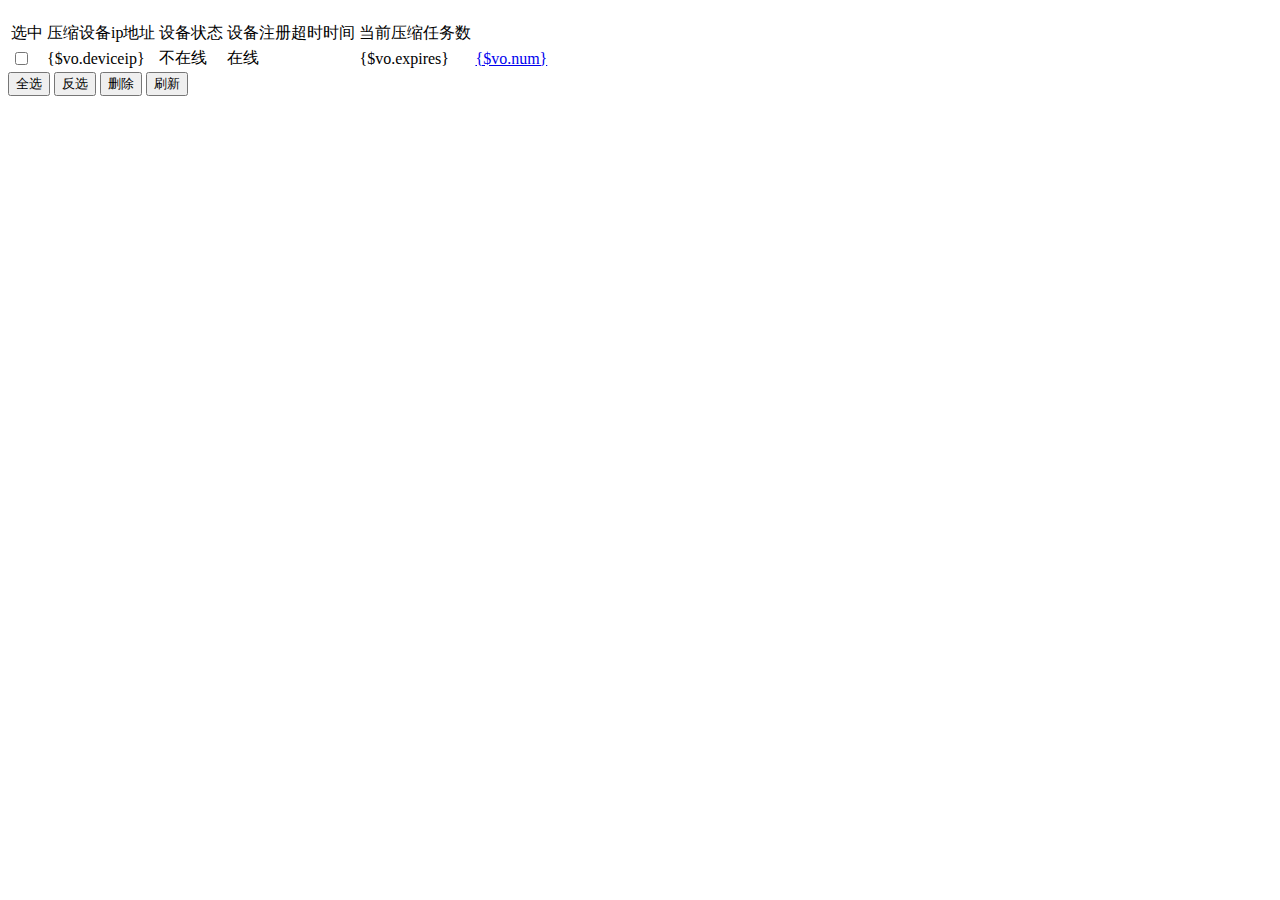
<file: V1.0/code/Web/vcms/Application/Home/View/Device/index.html>
<!DOCTYPE html>
<html>
<include file="public/head" />
<title>设备监测</title>
<body>
    <div class="container-fluid">
        <div class="row">
            <include file="public/top" />
        </div>
        <div class="row">
            <div class="col-md-2" style="background-color: #2d70ba">
                <include file="public/left" />
            </div>
            <div class="col-md-10">
                <div style="margin-top: 20px;display:block;" id="deviceMonitor_main">
                    <table id="data_table" class="table table-striped">
                        <tr>
                            <td>选中</td>
                            <td>压缩设备ip地址</td>
                            <td>设备状态</td>
                            <td>设备注册超时时间</td>
                            <td>当前压缩任务数</td>
                        </tr>
                        <volist name="list" id="vo">
                            <tr id="tr_{$vo.id}">
                                <td><input name="checkbox" id="{$vo.id}" value="{$vo.id}" type="checkbox" /> </td>
                                <td>{$vo.deviceip}</td>
                                <eq name="vo.status" value="0">
                                    <td>不在线</td>
                                    <else />
                                    <td>在线</td>
                                </eq>
                                <td>{$vo.expires}</td>
                                <td><a href="javascript:void(0);" onclick="deviceMonitor_detail('{$vo.deviceip}', '{$vo.num}');">{$vo.num}</a></td>
                            </tr>
                        </volist>
                    </table>
                    <div>
                        <span><button id="checkallBtn" class="btn">全选 </button></span>
                        <span><button id="reverseallBtn" class="btn">反选 </button></span>
                        <span><button id="deleteBtn" class="btn">删除 </button></span>
                        <span><button id="refreshBtn" class="btn">刷新 </button></span>
                    </div>
                </div>
                <div style="margin-top: 20px;display:none;" id="deviceMonitor_detail">
                    <div>
                        <table style="width: 100%;font-size:16px;font-weight:bold;">
                            <tr>
                                <td style="background: #BCAECC; padding: 5px; border: 1px solid #000;" id="zrvdeviceip">ZRV压缩设备IP地址：</td>
                                <td style="background: #BCAECC; padding: 5px; border: 1px solid #000;" id="zrvallnum">当前压缩任务总数：</td>
                                <td style="text-align: center; padding: 5px; border: 1px solid #000; "><input type="button" id="hisTaskCountBtn" value="历史任务统计"></td>
                            </tr>
                        </table>
                    </div>
                    <div>
                        <table style="width:100%;text-align:center;border:1px solid #000;" id="deviceMonitor_detailinfo" class=" table table-striped">
                            <tr>
                                <td style="background: #EAEAEA; border: 1px solid #000; ">记录编号</td>
                                <td style="background: #EAEAEA; border: 1px solid #000; ">文件名称</td>
                                <td style="background: #EAEAEA; border: 1px solid #000; ">上传时间</td>
                                <td style="background: #EAEAEA; border: 1px solid #000; ">压缩任务创建时间</td>
                                <td style="background: #EAEAEA; border: 1px solid #000; ">压缩设备IP地址</td>
                                <td style="background: #EAEAEA; border: 1px solid #000; ">任务详情</td>
                            </tr>
                        </table>
                    </div>

                </div>
                <div style="margin-top: 20px;display:none;" id="deviceHistoryMonitor_detail">
                    <div>
                        <table style="width: 100%;font-size:16px;font-weight:bold;">
                            <tr>
                                <td style="background: #BCAECC; padding: 5px; border: 1px solid #000;" id="his_zrvdeviceip">ZRV压缩设备IP地址：</td>
                                <td style="background: #BCAECC; padding: 5px; border: 1px solid #000;" id="his_zrvallnum">压缩任务总数：<span></span></td>
                                <td style="width:10%;"></td>
                            </tr>
                        </table>
                    </div>
                    <div style="margin-top: 10px;">
                        <div style="border:1px solid #ccc;">
                            <div style="padding: 10px;">
                                <span>统计时段</span>
                                <input id="input_uploadtimebegin" type="input" value="" /> 到
                                <input id="input_uploadtimeend" type="input" value="" />
                                <button class="btn" id="countbytime">统计</button>
                            </div>
                        </div>
                    </div>
                    <div style="margin-top: 10px;">
                        <div style="border:1px solid #ccc;">
                            <div id="Histogram" style="width:100%;height:400px;">

                            </div>
                        </div>
                    </div>

                </div>
            </div>
            <div id="taskassigndetaildialog" title="记录详情" style="display:none;">
                <table id="data_table3" class="table"></table>
            </div>
        </div>
    </div>
    <script>
        //定义分页及分页大小
        var pagenow = 1;
        var pagesize = 10;
        var deviceip;
        var int1;
        var int2;
        var myChart;
        $(document).ready(function () {

            $("#menu2").addClass("active");


            $("#checkallBtn").click(function () {

                $("#data_table :checkbox").prop("checked", true);

            });

            $("#reverseallBtn").click(function () {

                $("#data_table :checkbox").each(function () {
                    $(this).prop("checked", !$(this).prop("checked"));
                });
            });

            $("#deleteBtn").click(function () {

                var valArr = new Array;
                $.each($('input:checkbox:checked'), function (i) {
                    valArr[i] = $(this).val();

                });
                var vals = valArr.join(',');//转换为逗号隔开的字符串
                if (valArr.length == 0) {
                    alert("未选中数据");
                    return;
                }

                if (!confirm("是否确定删除?")) {
                    return
                }

                $.ajax({
                    cache: false,
                    type: "GET",
                    url: "__ROOT__/index.php/Home/Device/delete?ids=" + vals,
                    async: true,
                    error: function (request) {
                        $("#content").html("");
                        alert("连接失败");
                    },
                    success: function (data) {
                        if (data.status == 0) {
                            alert("删除成功");
                            window.location.reload();
                        }
                    }
                });
            });

            $("#refreshBtn").click(function () {

                window.location.reload();

            });

        });

        function page1reload() {
            window.location.reload();
        }

        function page2reload() {
            setPage(1);
            //console.log(pagenow);
        }

        int1 = setInterval("page1reload()", 10000);
        function deviceMonitor_detail(devip, allnum) {
            window.clearInterval(int1);
            int2 = setInterval("page2reload()", 10000);
            deviceip = devip;
            $("#zrvdeviceip").append(deviceip);
            $("#zrvallnum").append(allnum);
            $("#deviceMonitor_main").hide();
            $("#deviceMonitor_detail").show();
            $.ajax({
                type: "POST",
                url: "__ROOT__/index.php/Home/Device/detail",
                data: {
                    pagenow: pagenow,
                    pagesize: pagesize,
                    ZRVDeviceIP: deviceip,
                },
                error: function (data) {
                    alert("fail");
                },
                success: function (data) {
                    //console.log(data);
                    $("#deviceMonitor_detailinfo").append(data);
                },
            })
        }
        function ChangeColor(obj) {
            $(obj).css("border", "1px solid #FD6205");
        }

        function RestoreColor(obj) {
            $(obj).css("border", "1px solid #ccc");
        }

        function setPage(pg) {
            pagenow = pg;
            $.ajax({
                type: "POST",
                url: "__ROOT__/index.php/Home/Device/detail",
                data: {
                    pagenow: pagenow,
                    pagesize: pagesize,
                    ZRVDeviceIP: deviceip,
                },
                error: function (data) {
                    alert("fail");
                },
                success: function (data) {
                    var htmlstr = '<tr>' +
                            '<td style="background: #EAEAEA; border: 1px solid #000; ">记录编号</td>' +
                            '<td style="background: #EAEAEA; border: 1px solid #000; ">文件名称</td>' +
                            '<td style="background: #EAEAEA; border: 1px solid #000; ">上传时间</td>' +
                            '<td style="background: #EAEAEA; border: 1px solid #000; ">压缩任务创建时间</td>' +
                            '<td style="background: #EAEAEA; border: 1px solid #000; ">压缩设备IP地址</td>' +
                            '<td style="background: #EAEAEA; border: 1px solid #000; ">任务详情</td></tr>';

                    $("#deviceMonitor_detailinfo").html(htmlstr + data);
                },
            })
        }

        $("#hisTaskCountBtn").click(function () {
            window.clearInterval(int2);
            $("#deviceMonitor_detail").hide();
            $("#deviceHistoryMonitor_detail").show();
            $("#his_zrvdeviceip").append(deviceip);
            //后台获取柱状图表数据并组装
            $.ajax({
                type: "POST",
                url: "__ROOT__/index.php/Home/Device/getHisCompressTask",
                data: {
                    getHisCompressTaskByHour: true,
                    zrvdeviceip: deviceip
                },
                error: function (data) {
                    alert("fail");
                },
                success: function (data1) {
                    //console.log(data1);
                    //console.log(data1[1].length);
                    var allcount = 0;
                    for (var m = 0; m < data1[1].length;m++){
                        allcount += data1[1][m];
                        //console.log(allcount);
                    }
                    $("#his_zrvallnum span").text(allcount);
                    // 基于准备好的dom，初始化echarts图表
                    myChart = echarts.init(document.getElementById('Histogram'), 'macarons');

                    var option = {
                        tooltip: {
                            trigger: 'axis',
                            show: true
                        },
                        legend: {
                            x: "right",
                            y: "40%",
                            data: ['任务数', ]
                        },
                        color: ['#5B9BD5'],
                        xAxis: [
                            {
                                type: 'category',
                                //data: ['0-1', '1-2', '2-3', '3-4', '4-5', '5-6']
                                data: data1[0]
                            }
                        ],
                        yAxis: [
                            {
                                type: 'value'
                            }
                        ],
                        series: [
                            {
                                "name": "任务数",
                                "type": "bar",
                                //"data": [35, 20, 40, 30, 10, 20]
                                "data": data1[1]
                            }
                        ]
                    };

                    // 为echarts对象加载数据
                    myChart.setOption(option);
                },
            })
        });

        $("#input_uploadtimebegin").datetimepicker();
        $('#input_uploadtimeend').prop("readonly", true).datetimepicker({
            timeText: '时间',
            hourText: '小时',
            minuteText: '分钟',
            secondText: '秒',
            currentText: '现在',
            closeText: '完成',
            showSecond: true, //显示秒
            timeFormat: 'HH:mm:ss' //格式化时间
        });

        $("#input_uploadtimeend").datetimepicker();
        $('#input_uploadtimeend').prop("readonly", true).datetimepicker({
            timeText: '时间',
            hourText: '小时',
            minuteText: '分钟',
            secondText: '秒',
            currentText: '现在',
            closeText: '完成',
            showSecond: true, //显示秒
            timeFormat: 'HH:mm:ss' //格式化时间
        });

        $("#countbytime").click(function () {
            var timebegin = $("#input_uploadtimebegin").val();
            var timeend = $("#input_uploadtimeend").val();
            if (new Date(timebegin).getTime() > new Date(timeend).getTime()) {
                alert("统计时段选择错误");
            }
            //后台获取柱状图表数据并组装
            //console.log(timebegin + "||" + timeend);
            $.ajax({
                type: "POST",
                url: "__ROOT__/index.php/Home/Device/getHisCompressTask",
                data: {
                    getHisCompressTaskByDay: true,
                    timebegin: $("#input_uploadtimebegin").val(),
                    timeend: $("#input_uploadtimeend").val(),
                    zrvdeviceip: deviceip
                },
                error: function (data) {
                    alert("fail");
                },
                success: function (data1) {

                    var allcount = 0;
                    for (var m = 0; m < data1[1].length; m++) {
                        allcount += data1[1][m];
                    }
                    $("#his_zrvallnum span").text(allcount);

                    // 基于准备好的dom，初始化echarts图表
                    myChart = echarts.init(document.getElementById('Histogram'), 'macarons');

                    var option = {
                        tooltip: {
                            trigger: 'axis',
                            show: true
                        },
                        legend: {
                            x: "right",
                            y: "40%",
                            data: ['任务数', ]
                        },
                        color: ['#5B9BD5'],
                        xAxis: [
                            {
                                type: 'category',
                                data: data1[0]
                            }
                        ],
                        yAxis: [
                            {
                                type: 'value'
                            }
                        ],
                        series: [
                            {
                                "name": "任务数",
                                "type": "bar",
                                "data": data1[1]
                            }
                        ]
                    };

                    // 为echarts对象加载数据
                    myChart.setOption(option);
                },
            })
        });

        function gettaskdetail(rcdnum) {
            window.clearInterval(int2);
            $.ajax({
                type: "POST",
                url: "__ROOT__/index.php/Home/Taskassign/GetTaskAssignDetail",
                data: {
                    recordnum: rcdnum,
                },
                error: function (data) {
                    alert("fail");
                },
                success: function (data) {
                    //console.log(data);
                    //$("#main_taskassign").hide();
                    $("#taskassigndetaildialog").show();
                    var taskdetailstr = "<tr><td>记录编号</td><td>" + data.recordnum + "</td></tr>" +
                        "<tr><td>文件名称</td><td>" + data.filename + "</td></tr>" +
                        "<tr><td>文件后缀名称</td><td>" + data.filesuffixname + "</td></tr>" +
                        "<tr><td>源文件大小</td><td>" + data.filesize + "</td></tr>" +
                        "<tr><td>压缩后文件大小</td><td>" + data.yshfilesize + "</td></tr>" +   
                        "<tr><td>上传单位</td><td>" + data.uploadunit + "</td></tr>" +
                        "<tr><td>上传时间</td><td>" + data.uploadtime + "</td></tr>" +
                        "<tr><td>存储路径</td><td>" + data.storagepath + "</td></tr>" +
                        "<tr><td>压缩后的存储路径</td><td>" + data.yshstoragepath + "</td></tr>" +
                        "<tr><td bgcolor=\"#808080\"></td><td bgcolor=\"#808080\"></td></tr>"+
                        "<tr><td>任务压缩的ZRV设备IP地址</td><td>" + data.zrvdeviceip + "</td></tr>" +
                        "<tr><td>压缩任务创建时间</td><td>" + data.taskcreatetime + "</td></tr>" +
                        "<tr><td>压缩任务开始时间</td><td>" + data.zrvcompressbegintime + "</td></tr>" +
                        "<tr><td>压缩任务结束时间</td><td>" + data.zrvcompressendtime + "</td></tr>" +
                        "<tr><td>任务状态</td><td>" + data.taskstatus + "</td></tr>" +
                        "<tr><td>任务结果</td><td>" + data.taskresult + "</td></tr>" +
                        "<tr><td>压缩任务失败原因</td><td>" + data.errorreason + "</td></tr>";
                    $("#data_table3").html(taskdetailstr);
                    $("#taskassigndetaildialog").dialog({
                        height: "auto",        //高度
                        width: "auto",        //宽度
                        modal: true,
                        close: function (event, ui) {
                            int2 = setInterval("page2reload()", 10000);
                        }
                    });
                },
            })
        }
    </script>
</body>
</html>
</file>
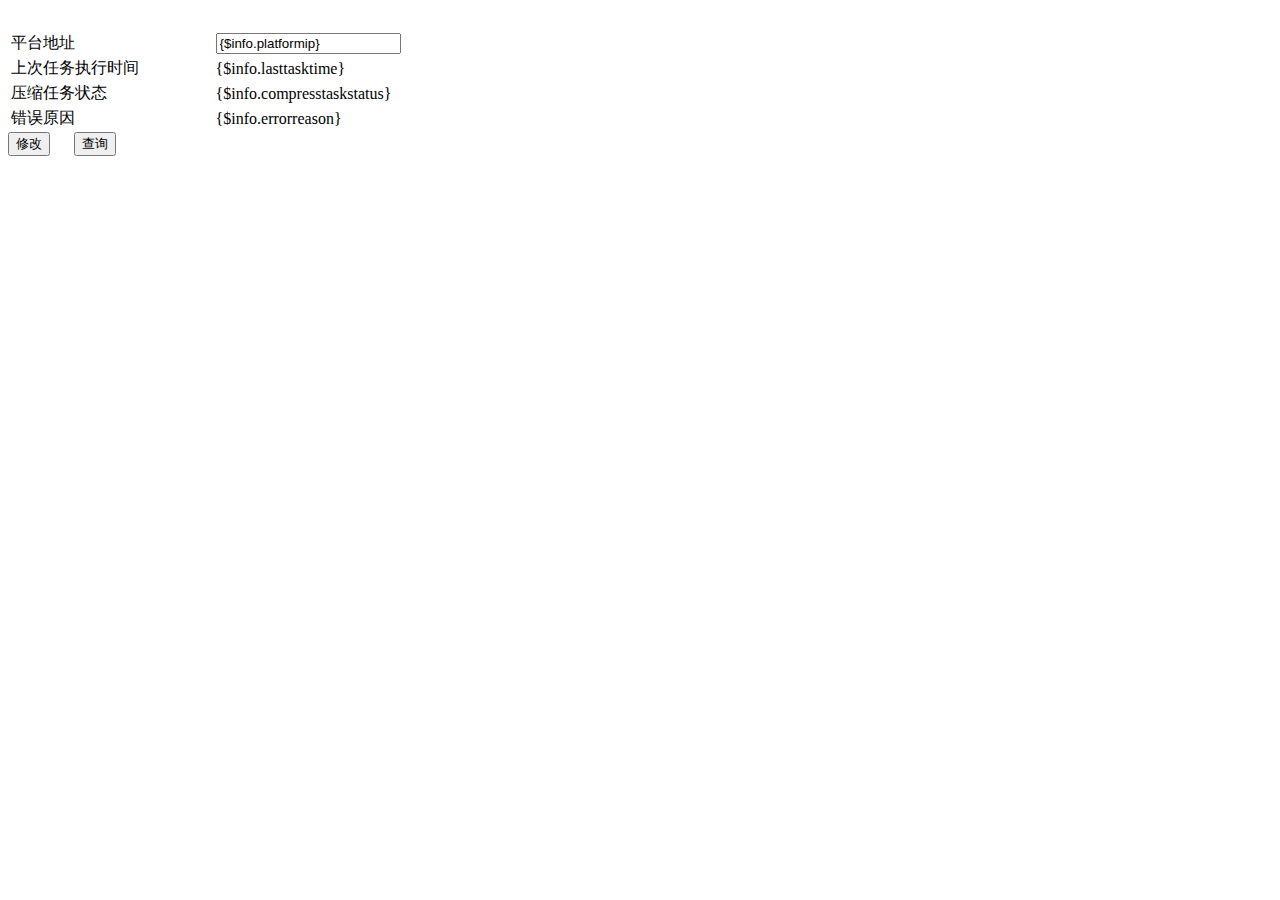
<file: V1.0/code/Web/vcms/Application/Home/View/Platform/index.html>
<!DOCTYPE html>
<html>

<include file="public/head"/>
<title>综合查询</title>
<body>

<div class="container-fluid">

    <div class="row">

        <include file="public/top"/>

    </div>

    <div class="row">
        <div class="col-md-2" style="background-color: #2d70ba">
            <include file="public/left"/>
        </div>
        <div class="col-md-10">

            <div style="margin-top: 30px;">

                <table class="table table-bordered" style="width:500px;">
                    <tr>
                        <td>平台地址</td>
                        <td><input id="input_ip" type="text" value="{$info.platformip}"/></td>
                    </tr>
                    <tr>
                        <td>上次任务执行时间</td>
                        <td>{$info.lasttasktime}</td>
                    </tr>
                    <tr>
                        <td>压缩任务状态</td>
                        <td>{$info.compresstaskstatus}</td>
                    </tr>
                    <tr>
                        <td>错误原因</td>
                        <td>{$info.errorreason}</td>
                    </tr>
                </table>

                <span><button class="btn" id="modifyBtn" type="button">修改</button> </span>
                <span style="margin-left:20px;"><button class="btn" id="queryBtn" type="button">查询</button> </span>


            </div>

        </div>
    </div>

</div>

<script>
        $(document).ready(function(){

            function f_check_IP(ip)
            {
                var re=/^(\d+)\.(\d+)\.(\d+)\.(\d+)$/;//正则表达式
                if(re.test(ip))
                {
                    if( RegExp.$1<256 && RegExp.$2<256 && RegExp.$3<256 && RegExp.$4<256)
                        return true;
                }
                return false;
            }

            $("#menu1").addClass("active");

            $("#queryBtn").click(function(){

                window.location.reload();

            });

            $("#modifyBtn").click(function(){

                var ip = $("#input_ip").val().trim();

                if (ip.length == 0){
                    alert("ip 不能为空");
                    return;
                }

                if (!f_check_IP(ip)){
                    alert("ip 不合法");
                    return;
                }

                if(!confirm("是否确定修改?")){
                    return
                }

                $.ajax({
                    cache: false,
                    type: "GET",
                    url: "__ROOT__/index.php/Home/Platform/update?ip="+ip,
                    async: true,
                    error: function(request) {
                        $("#content").html("");
                        alert("连接失败");
                    },
                    success: function(data) {
                        if(data.status == 0) {
                            alert("修改成功");
                            window.location.reload();
                        }
                        else{
                            alert(data.errormsg);
                        }

                    }
                });


            });

        });


</script>

</body>
</html>
</file>
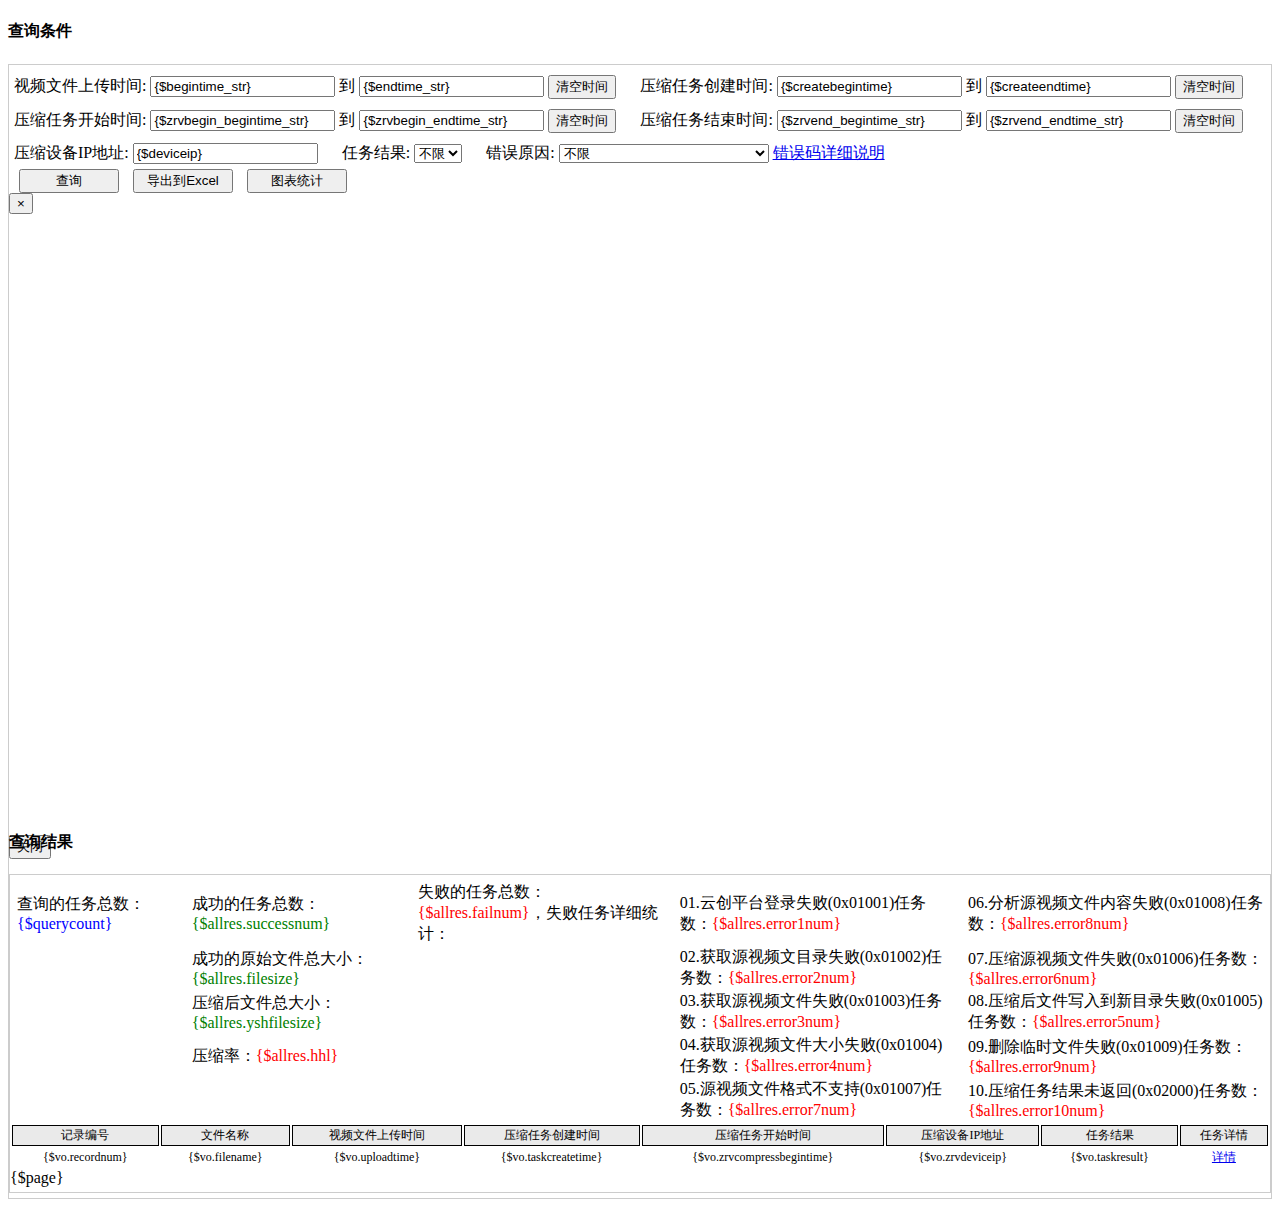
<file: V1.0/code/Web/vcms/Application/Home/View/Task/index.html>
<!DOCTYPE html>
<html>

<include file="public/head"/>

<title>综合查询</title>

<body>

<style>
    #data_table{
        font-size: 12px;
    }
    #data_table2 {
        font-size: 12px;
    }
    #data_table3 {
        font-size: 12px;
    }
</style>

<div class="container-fluid">
    <div class="row">
        <include file="public/top"/>
    </div>

    <div class="row">
        <div class="col-md-2" style="background-color: #2d70ba;height:100%;">
            <include file="public/left"/>
        </div>
        <div class="col-md-10" id="comquery">
            <div style="margin-top: 10px;">
                <!--
                <div style="border:1px solid #ccc;padding:5px 0px;">
                 <td><h4>上次获取压缩任务的时间:{$info2.lasttasktime} 压缩任务状态:{$info2.compresstaskstatus} 错误原因:{$info2.errorreason}</h4></td>
                </div>
                -->
                <h4>查询条件</h4>
                <div style="border:1px solid #ccc;padding:5px 0px;">
                    <div style="padding: 5px;">
                        <span>视频文件上传时间:</span>
                        <input id="input_uploadtimebegin" type="input" value="{$begintime_str}" /> 到
                        <input id="input_uploadtimeend" type="input" value="{$endtime_str}" />
                        <button class="btn" id="cleartimeBtn">清空时间</button>
                        <span style="margin-left: 20px;">压缩任务创建时间:</span>
                        <input id="input_createtimebegin" type="input" value="{$createbegintime}" /> 到
                        <input id="input_createtimeend" type="input" value="{$createendtime}" />
                        <button class="btn" id="clearcreatetimeBtn">清空时间</button>
                    </div>
                    <div style="padding: 5px;">
                        <span>压缩任务开始时间:</span>
                        <input id="input_zrvbegin_timebegin" type="input" value="{$zrvbegin_begintime_str}" /> 到
                        <input id="input_zrvbegin_timeend" type="input" value="{$zrvbegin_endtime_str}" />
                        <button class="btn" id="clearzrvbegintimeBtn">清空时间</button>
                        <span style="margin-left: 20px;">压缩任务结束时间:</span>
                        <input id="input_zrvend_timebegin" type="input" value="{$zrvend_begintime_str}" /> 到
                        <input id="input_zrvend_timeend" type="input" value="{$zrvend_endtime_str}" />
                        <button class="btn" id="clearzrvendtimeBtn">清空时间</button>
                    </div>
                    <div style="padding: 5px;">
                        <span>压缩设备IP地址:</span>
                        <input id="input_deviceip" value="{$deviceip}" />
                        <span style="margin-left: 20px;">任务结果:</span>
                        <select id="select_taskresult">
                            <option value="-1">不限</option>
                            <option value="1">成功</option>
                            <option value="2">失败</option>
                        </select>
                        <span style="margin-left: 20px;">错误原因:</span>
                        <select id="select_errorreason">
                            <option value="-1">不限</option>
                            <option value="1001">01.云创平台登录失败</option>
                            <option value="1002">02.获取源视频文目录失败</option>
                            <option value="1003">03.获取源视频文件失败</option>
                            <option value="1004">04.获取源视频文件大小失败</option>
                            <option value="1007">05.源视频文件格式不支持</option>
                            <option value="1008">06.分析源视频文件内容失败</option>
                            <option value="1006">07.压缩源视频文件失败</option>
                            <option value="1005">08.压缩后文件写入到新目录失败</option>
                            <option value="1009">09.删除临时文件失败</option>
                            <option value="2000">10.压缩任务结果未返回</option>
                        </select>
                        <a href=__ROOT__/index.php/Home/Task/error_note.html target="_blank">错误码详细说明</a>
                    </div>
                    <button style="margin-left: 10px;width: 100px;" id="queryBtn" class="btn btn-success">查询</button>
                    <button style="margin-left: 10px;width: 100px;" id="exportBtn" class="btn">导出到Excel</button>
                    <button type="button" data-toggle="modal" data-target="#myModal" style="margin-left: 10px;width: 100px;" id="echarts" class="btn btn-error">图表统计</button>
                          <!-- Modal -->
                            <div class="modal fade" id="myModal" tabindex="-1" role="dialog" aria-labelledby="myModalLabel">
                              <div class="modal-dialog" role="document" style="width:960px;height:600px;">
                                <div class="modal-content">
                                  <div class="modal-header">
                                    <button type="button" class="close" data-dismiss="modal" aria-label="Close"><span aria-hidden="true">&times;</span></button>
                                    <h4 class="modal-title" id="myModalLabel"></h4>
                                  </div>
                                  <div class="modal-body" id="main" style="width: 900px;height:600px;">
                                  </div>
                                  <div class="modal-footer">
                                    <button type="button" class="btn btn-default" data-dismiss="modal">关闭</button>
                                    <!-- <button type="button" class="btn btn-primary">确认</button> -->
                                  </div>
                                </div>
                              </div>
                            </div>

                <br>
                <h4>查询结果</h4>
                <div style="border:1px solid #ccc;padding:5px 0px;">
                <table>
                    <tr id="data">
                        <td style="padding:0 5px;" data-val="{$querycount}">查询的任务总数：<font color="blue">{$querycount}</font></td>
                        <td style="padding:0 5px;" data-val="{$allres.successnum}"><div style="margin-left:10px;">成功的任务总数：<font color="green">{$allres.successnum}</font></div></td>
                        <td style="padding:0 5px;" data-val="{$allres.failnum}"><div style="margin-left:10px;">失败的任务总数：<font color="red">{$allres.failnum}</font>，失败任务详细统计：</div></td>
                        <td style="padding:0 5px;" data-val="{$allres.error1num}">01.云创平台登录失败(0x01001)任务数：<font color="red">{$allres.error1num}</td>
                        <td style="padding:0 5px;" data-val="{$allres.error8num}">06.分析源视频文件内容失败(0x01008)任务数：<font color="red">{$allres.error8num}</font></td>
                    </tr>
                    <tr id="data1">
                        <td style="padding:0 5px;"></td>
                        <td style="padding:0 5px;"" data-val="{$allres.filesize1}"><div style="margin-left:10px;">成功的原始文件总大小：<font color="green">{$allres.filesize}</font></div></td>
                        <td style="padding:0 5px;"></td>
                        <td style="padding:0 5px;" data-val="{$allres.error2num}">02.获取源视频文目录失败(0x01002)任务数：<font color="red">{$allres.error2num}</font></td>
                        <td style="padding:0 5px;" data-val="{$allres.error6num}">07.压缩源视频文件失败(0x01006)任务数：<font color="red">{$allres.error6num}</div></td>
                    </tr>   
                    <tr id="data2">
                        <td style="padding:0 5px;"></td>
                        <td style="padding:0 5px;"" data-val="{$allres.yshfilesize1}"><div style="margin-left:10px;">压缩后文件总大小：<font color="green">{$allres.yshfilesize}</font></div></td>
                        <td style="padding:0 5px;"></td>
                        <td style="padding:0 5px;" data-val="{$allres.error3num}">03.获取源视频文件失败(0x01003)任务数：<font color="red">{$allres.error3num}</font></td>
                        <td style="padding:0 5px;" data-val="{$allres.error5num}">08.压缩后文件写入到新目录失败(0x01005)任务数：<font color="red">{$allres.error5num}</font></td>
                    </tr>
                    <tr id="data3">
                        <td style="padding:0 5px;"></td>
                        <td style="padding:0 5px;"" data-val="{$allres.hhl1}"><div style="margin-left:10px;">压缩率：<font color="red">{$allres.hhl}</font></div></td>
                        <td style="padding:0 5px;"></td>
                        <td style="padding:0 5px;" data-val="{$allres.error4num}">04.获取源视频文件大小失败(0x01004)任务数：<font color="red">{$allres.error4num}</font></td>
                        <td style="padding:0 5px;" data-val="{$allres.error9num}">09.删除临时文件失败(0x01009)任务数：<font color="red">{$allres.error9num}</font></td>
                    </tr>
                    <tr id="data4">
                        <td style="padding:0 5px;"></td>
                        <td style="padding:0 5px;"></td>
                        <td style="padding:0 5px;"></td>
                        <td style="padding:0 5px;" data-cal="{$allres.error7num}">05.源视频文件格式不支持(0x01007)任务数：<font color="red">{$allres.error7num}</font></td>
                        <td style="padding:0 5px;" data-cal="{$allres.error10num}">10.压缩任务结果未返回(0x02000)任务数：<font color="red">{$allres.error10num}</font></td>
                    </tr>
                </table>
                <table id="data_table" style="width:100%;text-align:center;"  class="table table-striped">
                    <tr>
                        <td style="background: #EAEAEA; border: 1px solid #000; ">记录编号</td>
                        <td style="background: #EAEAEA; border: 1px solid #000; ">文件名称</td>
                        <td style="background: #EAEAEA; border: 1px solid #000; ">视频文件上传时间</td>
                        <td style="background: #EAEAEA; border: 1px solid #000; ">压缩任务创建时间</td>
                        <td style="background: #EAEAEA; border: 1px solid #000; ">压缩任务开始时间</td>
                        <td style="background: #EAEAEA; border: 1px solid #000; ">压缩设备IP地址</td>
                        <td style="background: #EAEAEA; border: 1px solid #000; ">任务结果</td>
                        <td style="background: #EAEAEA; border: 1px solid #000; ">任务详情</td>
                    </tr>
                    <volist name="list" id="vo">
                        <tr>
                            <td>{$vo.recordnum} </td>
                            <td>{$vo.filename} </td>
                            <td>{$vo.uploadtime} </td>
                            <td>{$vo.taskcreatetime}</td>
                            <td>{$vo.zrvcompressbegintime}</td>
                            <td>{$vo.zrvdeviceip} </td>
                            <td>{$vo.taskresult} </td>
                            <td><a href="javascript:void(0);" onclick="gettaskdetail('{$vo.recordnum}');">详情</a> </td>
                        </tr>
                    </volist>
                </table>
                <div class="page">
                    {$page}
                </div>
                </div>
            </div>
        </div>
        <!--<div class="col-md-10" id="comquerydetail" style="display:none">
            <div style="margin-top: 20px;">
                <h3>记录详情</h3>
                <table id="data_table3" class="table">
                    
                </table>
            </div>
        </div>-->
     </div>

    <div id="comquerydetail" title="记录详情" style="display:none;">
            <table id="data_table3" class="table"></table>
    </div>
</div>

<script>
        $(document).ready(function(){

            var querycount = {$querycount};

            function getQueryString(name) {
                var reg = new RegExp("(^|&)" + name + "=([^&]*)(&|$)", "i");
                var r = window.location.search.substr(1).match(reg);
                if (r != null) return unescape(r[2]);
                return null;
            }
            function formatDateTime(inputTime) {
                var date = new Date(inputTime);
                var y = date.getFullYear();
                var m = date.getMonth() + 1;
                m = m < 10 ? ('0' + m) : m;
                var d = date.getDate();
                d = d < 10 ? ('0' + d) : d;
                var h = date.getHours();
                h = h < 10 ? ('0' + h) : h;
                var minute = date.getMinutes();
                var second = date.getSeconds();
                minute = minute < 10 ? ('0' + minute) : minute;
                second = second < 10 ? ('0' + second) : second;
                return y + '-' + m + '-' + d+' '+h+':'+minute+':'+second;
            };

            function f_check_IP(ip)
            {
                var re=/^(\d+)\.(\d+)\.(\d+)\.(\d+)$/;//正则表达式
                if(re.test(ip))
                {
                    if( RegExp.$1<256 && RegExp.$2<256 && RegExp.$3<256 && RegExp.$4<256)
                        return true;
                }
                return false;
            }

            $("#select_taskresult").val({$taskresult});
            $("#select_errorreason").val({$errorcode});

            $("#menu1").addClass("active");

            $("#cleartimeBtn").click(function(){

                $("#input_uploadtimebegin").val("");
                $("#input_uploadtimeend").val("");
            });
            
            $("#clearcreatetimeBtn").click(function(){

                $("#input_createtimebegin").val("");
                $("#input_createtimeend").val("");
            });
            
            $("#clearzrvbegintimeBtn").click(function(){

                $("#input_zrvbegin_timebegin").val("");
                $("#input_zrvbegin_timeend").val("");
            }); 
            
            $("#clearzrvendtimeBtn").click(function(){

                $("#input_zrvend_timebegin").val("");
                $("#input_zrvend_timeend").val("");
            }); 

            $("#queryBtn").click(function(){
                var beginTime = Date.parse(new Date($("#input_uploadtimebegin").val().trim()));
                beginTime = beginTime/1000;
                var endTime = Date.parse(new Date($("#input_uploadtimeend").val().trim()));
                endTime = endTime/1000;
                
                var zrvbegin_begintime = Date.parse(new Date($("#input_zrvbegin_timebegin").val().trim()));
                zrvbegin_begintime = zrvbegin_begintime/1000;
                var zrvbegin_endtime = Date.parse(new Date($("#input_zrvbegin_timeend").val().trim()));
                zrvbegin_endtime = zrvbegin_endtime/1000;     
                
                var zrvend_begintime = Date.parse(new Date($("#input_zrvend_timebegin").val().trim()));
                zrvend_begintime = zrvend_begintime/1000;
                var zrvend_endtime = Date.parse(new Date($("#input_zrvend_timeend").val().trim()));
                zrvend_endtime = zrvend_endtime/1000;                            

                var taskresult = $("#select_taskresult").val();
                var deviceip = $("#input_deviceip").val();
                var errorcode = $("#select_errorreason").val();

                var createbegintime = $("#input_createtimebegin").val();
                var createendtime = $("#input_createtimeend").val();

                if (beginTime != "NaN" && endTime !="NaN"){
                    if (beginTime>=endTime){
                        alert("视频文件上传的开始时间不能晚于结束时间");
                        return;
                    }
                }

                if (zrvbegin_begintime != "NaN" && zrvbegin_endtime !="NaN"){
                    if (zrvbegin_begintime>=zrvbegin_endtime){
                        alert("压缩任务开始的开始时间不能晚于结束时间");
                        return;
                    }
                }
                
                if (zrvend_begintime != "NaN" && zrvend_endtime !="NaN"){
                    if (zrvend_begintime>=zrvend_endtime){
                        alert("压缩任务结束的开始时间不能晚于结束时间");
                        return;
                    }
                }
                
                if (deviceip.length>0 && !f_check_IP(deviceip.trim())){
                    alert("ip 地址不合法");
                    return;
                }

                var  query = "begintime="+beginTime+"&endtime="+endTime+
                                "&taskresult="+taskresult+"&deviceip="+deviceip+"&errorcode="+
                                 errorcode+"&createbegintime="+createbegintime+"&createendtime="+createendtime+
                                "&zrvbegin_begintime="+zrvbegin_begintime+"&zrvbegin_endtime="+zrvbegin_endtime+
                                "&zrvend_begintime="+zrvend_begintime+"&zrvend_endtime="+zrvend_endtime;

                var url = "__ROOT__/index.php/Home/Task?"+query;
                window.location.href=url;

            });

            $("#exportBtn").click(function(){

                if (querycount>1000){
                    alert("导出数据"+querycount+"太多,最多1000条");
                    return;
                }

                var beginTime = Date.parse(new Date($("#input_uploadtimebegin").val().trim()));
                beginTime = beginTime/1000;
                var endTime = Date.parse(new Date($("#input_uploadtimeend").val().trim()));
                endTime = endTime/1000;
                
                var zrvbegin_begintime = Date.parse(new Date($("#input_zrvbegin_timebegin").val().trim()));
                zrvbegin_begintime = zrvbegin_begintime/1000;
                var zrvbegin_endtime = Date.parse(new Date($("#input_zrvbegin_timeend").val().trim()));
                zrvbegin_endtime = zrvbegin_endtime/1000;     
                
                var zrvend_begintime = Date.parse(new Date($("#input_zrvend_timebegin").val().trim()));
                zrvend_begintime = zrvend_begintime/1000;
                var zrvend_endtime = Date.parse(new Date($("#input_zrvend_timeend").val().trim()));
                zrvend_endtime = zrvend_endtime/1000;          

                var taskresult = $("#select_taskresult").val();
                var deviceip = $("#input_deviceip").val();
                var errorcode = $("#select_errorreason").val();

                var createbegintime = $("#input_createtimebegin").val();
                var createendtime = $("#input_createtimeend").val();

                if (beginTime != "NaN" && endTime !="NaN"){
                    if (beginTime>=endTime){
                        alert("视频文件上传的开始时间不能晚于结束时间");
                        return;
                    }
                }

                if (zrvbegin_begintime != "NaN" && zrvbegin_endtime !="NaN"){
                    if (zrvbegin_begintime>=zrvbegin_endtime){
                        alert("压缩任务开始的开始时间不能晚于结束时间");
                        return;
                    }
                }
                
                if (zrvend_begintime != "NaN" && zrvend_endtime !="NaN"){
                    if (zrvend_begintime>=zrvend_endtime){
                        alert("压缩任务结束的开始时间不能晚于结束时间");
                        return;
                    }
                }
                
                if (deviceip.length>0 && !f_check_IP(deviceip.trim())){
                    alert("ip 地址不合法");
                    return;
                }

                var query = "begintime="+beginTime+"&endtime="+endTime+
                        "&taskresult="+taskresult+"&deviceip="+deviceip+"&errorcode="+
                        errorcode+"&createbegintime="+createbegintime+"&createendtime="+createendtime+
                        "&zrvbegin_begintime="+zrvbegin_begintime+"&zrvbegin_endtime="+zrvbegin_endtime+
                        "&zrvend_begintime="+zrvend_begintime+"&zrvend_endtime="+zrvend_endtime;

                var url = "__ROOT__/index.php/Home/Task/export2excel?"+query;
                window.open(url);

            });

            $.datepicker.regional['zh-CN'] = {
                changeMonth: true,
                changeYear: true,
                clearText: '清除',
                clearStatus: '清除已选日期',
                closeText: '关闭',
                closeStatus: '不改变当前选择',
                prevText: '<上月',
                prevStatus: '显示上月',
                prevBigText: '<<',
                prevBigStatus: '显示上一年',
                nextText: '下月>',
                nextStatus: '显示下月',
                nextBigText: '>>',
                nextBigStatus: '显示下一年',
                currentText: '今天',
                currentStatus: '显示本月',
                monthNames: ['一月', '二月', '三月', '四月', '五月', '六月', '七月', '八月', '九月', '十月', '十一月', '十二月'],
                monthNamesShort: ['1', '2', '3', '4', '5', '6', '7', '8', '9', '10', '11', '12'],
                monthStatus: '选择月份',
                yearStatus: '选择年份',
                weekHeader: '周',
                weekStatus: '年内周次',
                dayNames: ['星期日', '星期一', '星期二', '星期三', '星期四', '星期五', '星期六'],
                dayNamesShort: ['周日', '周一', '周二', '周三', '周四', '周五', '周六'],
                dayNamesMin: ['日', '一', '二', '三', '四', '五', '六'],
                dayStatus: '设置 DD 为一周起始',
                dateStatus: '选择 m月 d日, DD',
                dateFormat: 'yy-mm-dd',
                firstDay: 1,
                initStatus: '请选择日期',
                isRTL: false
            };

            $.datepicker.setDefaults($.datepicker.regional['zh-CN']);

            $("#input_uploadtimebegin").datetimepicker();
            $('#input_uploadtimebegin').prop("readonly", true).datetimepicker({
                timeText: '时间',
                hourText: '小时',
                minuteText: '分钟',
                secondText: '秒',
                currentText: '现在',
                closeText: '完成',
                showSecond: true, //显示秒
                timeFormat: 'HH:mm:ss' //格式化时间
            });

            $("#input_uploadtimeend").datetimepicker();
            $('#input_uploadtimeend').prop("readonly", true).datetimepicker({
                timeText: '时间',
                hourText: '小时',
                minuteText: '分钟',
                secondText: '秒',
                currentText: '现在',
                closeText: '完成',
                showSecond: true, //显示秒
                timeFormat: 'HH:mm:ss' //格式化时间
            });

            $("#input_createtimebegin").datetimepicker();
            $('#input_createtimebegin').prop("readonly", true).datetimepicker({
                timeText: '时间',
                hourText: '小时',
                minuteText: '分钟',
                secondText: '秒',
                currentText: '现在',
                closeText: '完成',
                showSecond: true, //显示秒
                timeFormat: 'HH:mm:ss' //格式化时间
            });

            $("#input_createtimeend").datetimepicker();
            $('#input_createtimeend').prop("readonly", true).datetimepicker({
                timeText: '时间',
                hourText: '小时',
                minuteText: '分钟',
                secondText: '秒',
                currentText: '现在',
                closeText: '完成',
                showSecond: true, //显示秒
                timeFormat: 'HH:mm:ss' //格式化时间
            });
            
            $("#input_zrvbegin_timebegin").datetimepicker();
            $('#input_zrvbegin_timebegin').prop("readonly", true).datetimepicker({
                timeText: '时间',
                hourText: '小时',
                minuteText: '分钟',
                secondText: '秒',
                currentText: '现在',
                closeText: '完成',
                showSecond: true, //显示秒
                timeFormat: 'HH:mm:ss' //格式化时间
            });

            $("#input_zrvbegin_timeend").datetimepicker();
            $('#input_zrvbegin_timeend').prop("readonly", true).datetimepicker({
                timeText: '时间',
                hourText: '小时',
                minuteText: '分钟',
                secondText: '秒',
                currentText: '现在',
                closeText: '完成',
                showSecond: true, //显示秒
                timeFormat: 'HH:mm:ss' //格式化时间
            });

            $("#input_zrvend_timebegin").datetimepicker();
            $('#input_zrvend_timebegin').prop("readonly", true).datetimepicker({
                timeText: '时间',
                hourText: '小时',
                minuteText: '分钟',
                secondText: '秒',
                currentText: '现在',
                closeText: '完成',
                showSecond: true, //显示秒
                timeFormat: 'HH:mm:ss' //格式化时间
            });

            $("#input_zrvend_timeend").datetimepicker();
            $('#input_zrvend_timeend').prop("readonly", true).datetimepicker({
                timeText: '时间',
                hourText: '小时',
                minuteText: '分钟',
                secondText: '秒',
                currentText: '现在',
                closeText: '完成',
                showSecond: true, //显示秒
                timeFormat: 'HH:mm:ss' //格式化时间
            });
        });

        function gettaskdetail(rcdnum){
            $.ajax({
                type: "POST",
                url: "__ROOT__/index.php/Home/Task/GetCompressTaskQuery",
                data: {
                    recordnum:rcdnum,
                },
                error: function (data) {
                    alert("fail");
                },
                success: function (data) {
                    var taskdetailstr="<tr><td>记录编号</td><td>"+data.recordnum+"</td></tr>"+
                        "<tr><td>文件名称</td><td>"+data.filename+"</td></tr>"+
                        "<tr><td>文件后缀名称</td><td>"+data.filesuffixname+"</td></tr>"+
                        "<tr><td>源文件大小</td><td>"+data.filesize+"</td></tr>"+
                        "<tr><td>压缩后文件大小</td><td>"+data.yshfilesize+"</td></tr>"+                        
                        "<tr><td>上传单位</td><td>"+data.uploadunit+"</td></tr>"+
                        "<tr><td>视频文件上传时间</td><td>"+data.uploadtime+"</td></tr>"+
                        "<tr><td>存储路径</td><td>"+data.storagepath+"</td></tr>"+
                        "<tr><td>压缩后的存储路径</td><td>"+data.yshstoragepath+"</td></tr>"+
                        "<tr><td bgcolor=\"#808080\"></td><td bgcolor=\"#808080\"></td></tr>"+
                        "<tr><td>任务压缩的ZRV设备IP地址</td><td>"+data.zrvdeviceip+"</td></tr>"+
                        "<tr><td>压缩任务创建时间</td><td>"+data.taskcreatetime+"</td></tr>"+
                        "<tr><td>压缩任务开始时间</td><td>"+data.zrvcompressbegintime+"</td></tr>"+
                        "<tr><td>压缩任务结束时间</td><td>"+data.zrvcompressendtime+"</td></tr>"+                       
                        "<tr><td>任务状态</td><td>"+data.taskstatus+"</td></tr>"+
                        "<tr><td>任务结果</td><td>"+data.taskresult+"</td></tr>"+
                        "<tr><td>压缩任务失败原因</td><td>"+data.errorreason+"</td></tr>";
                    $("#data_table3").html(taskdetailstr);

                    $( "#comquerydetail" ).dialog({
                        height : "auto",        //高度
                        width : "auto",        //宽度
                        modal : true,
                    });
                },
            })
        }

        $('#echarts').click(function( ) {
            var myChart = echarts.init(document.getElementById('main'));
            // 指定图表的配置项和数据
            var option = {
                title: {
                    text: '查询结果统计'
                },
                tooltip: {},
                legend: {
                    data:[$("#data1 td:nth-child(2)").attr('data-val'),$("#data2 td:nth-child(2)").attr('data-val'),$("#data3 td:nth-child(2)").attr('data-val')],
                    textStyle:{
                        color:'#C1232B',
                        fontSize:14
                    }
                },
                grid: {
                    y2: 110
                },
                xAxis: {
                    data: ["查询的任务总数","成功的任务总数","失败的任务总数","云创平台登录失败任务数","获取源视频文目录失败任务数","获取源视频文件失败任务数","获取源视频文件大小失败任务数","源视频文件格式不支持任务数","分析源视频文件内容失败任务数","压缩源视频文件失败任务数","压缩后文件写入到新目录失败任务数","删除临时文件失败任务数","压缩任务结果未返回任务数"],
                    axisLabel:{
                        interval:0,
                        rotate:30,
                    }
                },
                yAxis: {},
                series: [{
                            label: {
                            normal: {
                                show: true,
                                position: 'top',
                            }
                        },
                    name: '数量',
                    type: 'bar',
                    data: [$("#data td:nth-child(1)").attr('data-val'),$("#data td:nth-child(2)").attr('data-val'), $("#data td:nth-child(3)").attr('data-val'), $("#data td:nth-child(4)").attr('data-val'),$("#data td:nth-child(5)").attr('data-val'), $("#data1 td:nth-child(4)").attr('data-val'),$("#data1 td:nth-child(5)").attr('data-val'),$("#data2 td:nth-child(4)").attr('data-val'),$("#data2 td:nth-child(5)").attr('data-val'),$("#data3 td:nth-child(4)").attr('data-val'),$("#data3 td:nth-child(5)").attr('data-val'),$("#data3 td:nth-child(4)").attr('data-val'),$("#data3 td:nth-child(5)").attr('data-val')],
                                //配置样式
            itemStyle: {   
                //通常情况下：
                normal:{  
　　　　　　　　　　　　//每个柱子的颜色即为colorList数组里的每一项，如果柱子数目多于colorList的长度，则柱子颜色循环使用该数组
                    color: function (params){
                        var colorList = [
                           '#27727B','#B5C334','#C1232B','#C1232B','#C1232B',
                           '#C1232B','#C1232B','#C1232B','#C1232B','#C1232B',
                           '#C1232B','#C1232B','#C1232B','#C1232B','#C1232B'
                        ];
                        return colorList[params.dataIndex];
                    }
                },
                //鼠标悬停时：
                emphasis: {
                        shadowBlur: 10,
                        shadowOffsetX: 0,
                        shadowColor: 'rgba(0, 0, 0, 0.5)'
                }
            },
                }]
            };
            // 使用刚指定的配置项和数据显示图表。
            myChart.setOption(option);
        });
</script>

</body>
</html>
</file>
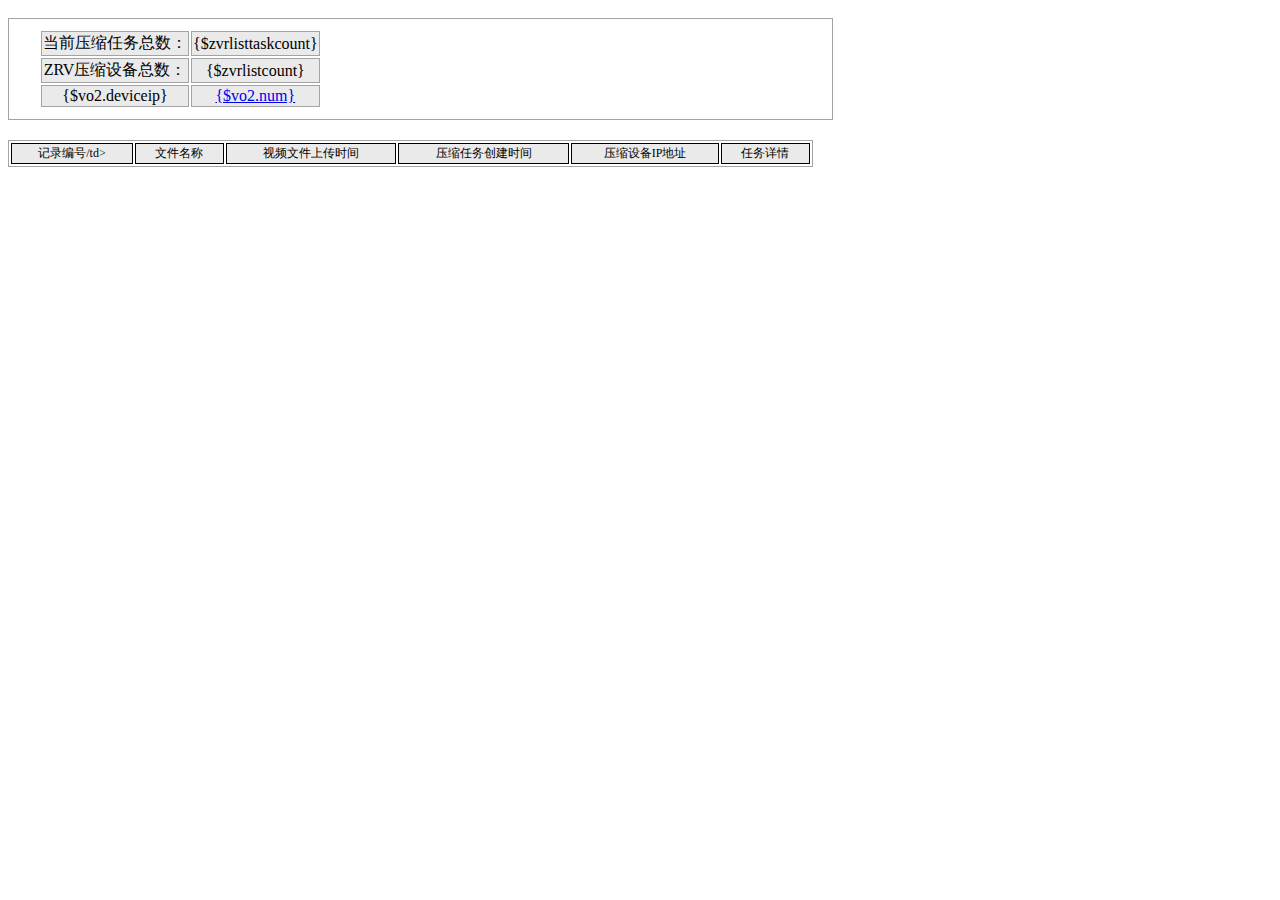
<file: V1.0/code/Web/vcms/Application/Home/View/Taskassign/index.html>
<!DOCTYPE html>
<html>

<include file="public/head"/>

<title>实时监测</title>

<body>

<style>
    #taskassign {
        border: 1px solid #A3A3A3;
        float: left;
        width: 100%;
        margin-top: 10px;
        padding: 10px;
    }
        #taskassign table {
            margin-left: 20px;
            text-align: center;
            /*width: 450px;*/
            float: left;
            /*width:40%;*/
        }
        
        
         #taskassign table tr {
            background: #EAEAEA;
            min-width: 400px;
        }
            #taskassign table tr td {
                border: 1px solid #A3A3A3;
            }

            #taskassign table tr table {
                text-align: center;
                
            }

                #taskassign table tr table td {
                    border: 1px solid #ccc;
                }
    #data_table {
        font-size: 12px;
    }
    #data_table2 {
        font-size: 12px;
    }

</style>

<div class="container-fluid">

    <div class="row">

        <include file="public/top"/>

    </div>

    <div class="row">
        <div class="col-md-2" style="background-color: #2d70ba;">
            <include file="public/left"/>
        </div>
        <div class="col-md-10" style="float: left;" id="main_taskassign">
            <div id="taskassign">
                <table style="float: left;" class="col-md-4">
                    <tr><td>当前压缩任务总数：</td><td>{$zvrlisttaskcount}</td></tr>
                    <tr><td>ZRV压缩设备总数：</td><td>{$zvrlistcount}</td></tr>
                    <volist name="zvrlist" id="vo2">
                        <tr><td>{$vo2.deviceip}</td><td><a href="javascript:void(0);" onclick="deviceMonitor_detail('{$vo2.deviceip}', '{$vo2.num}');">{$vo2.num}</a></td></tr>
                    </volist>
                </table>
            </div>
            <!--<div style="margin-top: 20px;padding:5px 10px; float: left;width:100%; border: 1px solid #A3A3A3; ">
                <button style="margin-left: 20px;width: 100px;" id="exportBtn" class="btn">导出到Excel</button>
            </div>-->         
            <div style="margin-top: 20px; border: 1px solid #A3A3A3; float: left; width: 100%;">
                <table id="data_table" style="width:100%;text-align:center;"  class="table table-striped">
                    <tr>
                        <td style="background: #EAEAEA; border: 1px solid #000; ">记录编号/td>
                        <td style="background: #EAEAEA; border: 1px solid #000; ">文件名称</td>
                        <td style="background: #EAEAEA; border: 1px solid #000; ">视频文件上传时间</td>
                        <td style="background: #EAEAEA; border: 1px solid #000; ">压缩任务创建时间</td>
                        <td style="background: #EAEAEA; border: 1px solid #000; ">压缩设备IP地址</td>
                        <td style="background: #EAEAEA; border: 1px solid #000; ">任务详情</td>
                    </tr>
                </table>
            </div>
       </div>
        <div class="col-md-10" style="margin-top: 20px;display:none;float:left;" id="deviceMonitor_detail">
            <div>
                <table style="width: 100%;font-size:16px;font-weight:bold;">
                    <tr>
                        <td style="background: #BCAECC; padding: 5px; border: 1px solid #000;" id="zrvdeviceip">ZRV压缩设备IP地址：</td>
                        <td style="background: #BCAECC; padding: 5px; border: 1px solid #000;" id="zrvallnum">当前压缩任务总数：</td>
                        <td style="text-align: center; padding: 5px; border: 1px solid #000; "><input type="button" id="hisTaskCountBtn" value="历史任务统计"></td>
                    </tr>
                </table>
            </div>
            <div>
                <table style="width:100%;text-align:center;border:1px solid #000;" id="deviceMonitor_detailinfo" class=" table table-striped">
                    <tr>
                        <td style="background: #EAEAEA; border: 1px solid #000; ">记录编号</td>
                        <td style="background: #EAEAEA; border: 1px solid #000; ">文件名称</td>
                        <td style="background: #EAEAEA; border: 1px solid #000; ">视频文件上传时间</td>
                        <td style="background: #EAEAEA; border: 1px solid #000; ">压缩任务创建时间</td>
                        <td style="background: #EAEAEA; border: 1px solid #000; ">压缩设备IP地址</td>
                        <td style="background: #EAEAEA; border: 1px solid #000; ">任务详情</td>
                    </tr>
                </table>
            </div>
        </div>

        <div class="col-md-10" style="margin-top: 20px;display:none;" id="deviceHistoryMonitor_detail">
            <div>
                <table style="width: 100%;font-size:16px;font-weight:bold;">
                    <tr>
                        <td style="background: #BCAECC; padding: 5px; border: 1px solid #000;" id="his_zrvdeviceip">ZRV压缩设备IP地址：</td>
                        <td style="background: #BCAECC; padding: 5px; border: 1px solid #000;" id="his_zrvallnum">压缩任务总数：<span></span></td>
                        <td style="width:10%;"></td>
                    </tr>
                </table>
            </div>
            <div style="margin-top: 10px;">
                <div style="border:1px solid #ccc;">
                    <div style="padding: 10px;">
                        <span>统计时段</span>
                        <input id="input_uploadtimebegin" type="input" value="" /> 到
                        <input id="input_uploadtimeend" type="input" value="" />
                        <button class="btn" id="countbytime">统计</button>
                    </div>
                </div>
            </div>
            <div style="margin-top: 10px;">
                <div style="border:1px solid #ccc;">
                    <div id="Histogram" style="width:100%;height:400px;">

                    </div>
                </div>
            </div>

        </div>

        <div class="col-md-10" id="taskassigndetail" style="display:none;">
            <div style="margin-top: 20px;">
                <h3>记录详情</h3>
                <table id="data_table2" class="table">
                    
                </table>
            </div>
        </div>
    </div>

    <div id="taskassigndetaildialog" title="记录详情" style="display:none;">
        <table id="data_table3" class="table"></table>
    </div>
</div>
<script>

    //定义分页及分页大小
    var pagenow = 1;
    var pagesize = 10;
    var pagenow2 = 1;
    var pagesize2 = 10;
    var deviceip;
    var int1;
    var int2;
    var myChart;

        $(document).ready(function(){

            var querycount = {$querycount};

            function getQueryString(name) {
                var reg = new RegExp("(^|&)" + name + "=([^&]*)(&|$)", "i");
                var r = window.location.search.substr(1).match(reg);
                if (r != null) return unescape(r[2]);
                return null;
            }
            function formatDateTime(inputTime) {
                var date = new Date(inputTime);
                var y = date.getFullYear();
                var m = date.getMonth() + 1;
                m = m < 10 ? ('0' + m) : m;
                var d = date.getDate();
                d = d < 10 ? ('0' + d) : d;
                var h = date.getHours();
                h = h < 10 ? ('0' + h) : h;
                var minute = date.getMinutes();
                var second = date.getSeconds();
                minute = minute < 10 ? ('0' + minute) : minute;
                second = second < 10 ? ('0' + second) : second;
                return y + '-' + m + '-' + d+' '+h+':'+minute+':'+second;
            };

            function f_check_IP(ip)
            {
                var re=/^(\d+)\.(\d+)\.(\d+)\.(\d+)$/;//正则表达式
                if(re.test(ip))
                {
                    if( RegExp.$1<256 && RegExp.$2<256 && RegExp.$3<256 && RegExp.$4<256)
                        return true;
                }
                return false;
            }


            $("#select_assignflag").val({$assignflag});
            $("#select_status").val({$taskstatus});
            $("#select_taskresult").val({$taskresult});
            $("#select_errorreason").val({$errorcode});

            $("#menu3").addClass("active");

            $("#cleartimeBtn").click(function(){

                $("#input_uploadtimebegin").val("");
                $("#input_uploadtimeend").val("");

            });
            $("#clearcreatetimeBtn").click(function(){

                $("#input_createtimebegin").val("");
                $("#input_createtimeend").val("");

            });

            $("#queryBtn").click(function(){

                var beginTime = Date.parse(new Date($("#input_uploadtimebegin").val().trim()));
                beginTime = beginTime/1000;
                var endTime = Date.parse(new Date($("#input_uploadtimeend").val().trim()));
                endTime = endTime/1000;
                var assignflag = $("#select_assignflag").val();
                var taskstate = $("#select_status").val();
                var taskresult = $("#select_taskresult").val();
                var deviceip = $("#input_deviceip").val();
                var errorcode = $("#select_errorreason").val();

                var createbegintime = $("#input_createtimebegin").val();
                var createendtime = $("#input_createtimeend").val();

                if (beginTime != "NaN" && endTime !="NaN"){
                    if (beginTime>=endTime){
                        alert("开始时间不能晚于结束时间");
                        return;
                    }
                }

                if (deviceip.length>0 && !f_check_IP(deviceip.trim())){
                    alert("ip 地址不合法");
                    return;
                }

                var query = "begintime="+beginTime+"&endtime="+endTime+"&assignflag="+assignflag+"&"+
                                "taskstatus="+taskstate+"&taskresult="+taskresult+"&deviceip="+deviceip+"&errorcode="+
                                 errorcode+"&createbegintime="+createbegintime+"&createendtime="+createendtime;

                var url = "__ROOT__/index.php/Home/Taskassign?"+query;
                window.location.href=url;

            });

            $("#exportBtn").click(function(){

                if (querycount>1000){
                    alert("导出数据"+querycount+"太多,最多1000条");
                    return;
                }

                var beginTime = Date.parse(new Date($("#input_uploadtimebegin").val().trim()));
                beginTime = beginTime/1000;
                var endTime = Date.parse(new Date($("#input_uploadtimeend").val().trim()));
                endTime = endTime/1000;
                var assignflag = $("#select_assignflag").val();
                var taskstate = $("#select_status").val();
                var taskresult = $("#select_taskresult").val();
                var deviceip = $("#input_deviceip").val();
                var errorcode = $("#select_errorreason").val();

                var createbegintime = $("#input_createtimebegin").val();
                var createendtime = $("#input_createtimeend").val();

                if (beginTime != "NaN" && endTime !="NaN"){
                    if (beginTime>=endTime){
                        alert("开始时间不能晚于结束时间");
                        return;
                    }
                }

                if (deviceip.length>0 && !f_check_IP(deviceip.trim())){
                    alert("ip 地址不合法");
                    return;
                }

                var query = "begintime="+beginTime+"&endtime="+endTime+"&assignflag="+assignflag+"&"+
                        "taskstatus="+taskstate+"&taskresult="+taskresult+"&deviceip="+deviceip+"&errorcode="+
                        errorcode+"&createbegintime="+createbegintime+"&createendtime="+createendtime;

                var url = "__ROOT__/index.php/Home/Taskassign/export2excel?"+query;
                window.open(url);

            });


            $.datepicker.regional['zh-CN'] = {
                changeMonth: true,
                changeYear: true,
                clearText: '清除',
                clearStatus: '清除已选日期',
                closeText: '关闭',
                closeStatus: '不改变当前选择',
                prevText: '<上月',
                prevStatus: '显示上月',
                prevBigText: '<<',
                prevBigStatus: '显示上一年',
                nextText: '下月>',
                nextStatus: '显示下月',
                nextBigText: '>>',
                nextBigStatus: '显示下一年',
                currentText: '今天',
                currentStatus: '显示本月',
                monthNames: ['一月', '二月', '三月', '四月', '五月', '六月', '七月', '八月', '九月', '十月', '十一月', '十二月'],
                monthNamesShort: ['1', '2', '3', '4', '5', '6', '7', '8', '9', '10', '11', '12'],
                monthStatus: '选择月份',
                yearStatus: '选择年份',
                weekHeader: '周',
                weekStatus: '年内周次',
                dayNames: ['星期日', '星期一', '星期二', '星期三', '星期四', '星期五', '星期六'],
                dayNamesShort: ['周日', '周一', '周二', '周三', '周四', '周五', '周六'],
                dayNamesMin: ['日', '一', '二', '三', '四', '五', '六'],
                dayStatus: '设置 DD 为一周起始',
                dateStatus: '选择 m月 d日, DD',
                dateFormat: 'yy-mm-dd',
                firstDay: 1,
                initStatus: '请选择日期',
                isRTL: false
            };

            $.datepicker.setDefaults($.datepicker.regional['zh-CN']);

            $("#input_uploadtimebegin").datetimepicker();
            $('#input_uploadtimebegin').prop("readonly", true).datetimepicker({
                timeText: '时间',
                hourText: '小时',
                minuteText: '分钟',
                secondText: '秒',
                currentText: '现在',
                closeText: '完成',
                showSecond: true, //显示秒
                timeFormat: 'HH:mm:ss' //格式化时间
            });

            $("#input_uploadtimeend").datetimepicker();
            $('#input_uploadtimeend').prop("readonly", true).datetimepicker({
                timeText: '时间',
                hourText: '小时',
                minuteText: '分钟',
                secondText: '秒',
                currentText: '现在',
                closeText: '完成',
                showSecond: true, //显示秒
                timeFormat: 'HH:mm:ss' //格式化时间
            });

            $("#input_createtimebegin").datetimepicker();
            $('#input_createtimebegin').prop("readonly", true).datetimepicker({
                timeText: '时间',
                hourText: '小时',
                minuteText: '分钟',
                secondText: '秒',
                currentText: '现在',
                closeText: '完成',
                showSecond: true, //显示秒
                timeFormat: 'HH:mm:ss' //格式化时间
            });

            $("#input_createtimeend").datetimepicker();
            $('#input_createtimeend').prop("readonly", true).datetimepicker({
                timeText: '时间',
                hourText: '小时',
                minuteText: '分钟',
                secondText: '秒',
                currentText: '现在',
                closeText: '完成',
                showSecond: true, //显示秒
                timeFormat: 'HH:mm:ss' //格式化时间
            });
        });
    
        int1 = setInterval("page1reload()", 10000);
        function deviceMonitor_detail(devip, allnum) {
            window.clearInterval(int1);
            int2 = setInterval("page2reload()", 10000);
            deviceip = devip;
            $("#zrvdeviceip").append(deviceip);
            $("#zrvallnum").append(allnum);
            $("#main_taskassign").hide();
            $("#deviceMonitor_detail").show();
            $.ajax({
                type: "POST",
                url: "__ROOT__/index.php/Home/Device/detail",
                data: {
                    pagenow: pagenow,
                    pagesize: pagesize,
                    ZRVDeviceIP: deviceip,
                    pagetype:"taskassignpage2",
                },
                error: function (data) {
                    alert("fail");
                },
                success: function (data) {
                    //console.log(data);
                    $("#deviceMonitor_detailinfo").append(data);
                },
            })
        }

        function page1reload() {
            window.location.reload();
        }

        function page2reload() {
            setPage(1);
            //console.log(pagenow);
        }

        function ChangeColor(obj) {
            $(obj).css("border", "1px solid #FD6205");
        }

        function RestoreColor(obj) {
            $(obj).css("border", "1px solid #ccc");
        }

        function setPage(pg) {
            pagenow = pg;
            $.ajax({
                type: "POST",
                url: "__ROOT__/index.php/Home/Device/detail",
                data: {
                    pagenow: pagenow,
                    pagesize: pagesize,
                    ZRVDeviceIP: deviceip,
                },
                error: function (data) {
                    alert("fail");
                },
                success: function (data) {
                    var htmlstr = '<tr>' +
                            '<td style="background: #EAEAEA; border: 1px solid #000; ">记录编号</td>' +
                            '<td style="background: #EAEAEA; border: 1px solid #000; ">文件名称</td>' +
                            '<td style="background: #EAEAEA; border: 1px solid #000; ">视频文件上传时间</td>' +
                            '<td style="background: #EAEAEA; border: 1px solid #000; ">压缩任务创建时间</td>' +
                            '<td style="background: #EAEAEA; border: 1px solid #000; ">压缩设备IP地址</td>' +
                            '<td style="background: #EAEAEA; border: 1px solid #000; ">任务详情</td></tr>';

                    $("#deviceMonitor_detailinfo").html(htmlstr + data);
                },
            })

        }

        setPage2(1);
        function setPage2(pg) {
            pagenow2 = pg;
            $.ajax({
                type: "POST",
                url: "__ROOT__/index.php/Home/Taskassign/GetTaskAssign",
                data: {
                    pagenow: pagenow2,
                    pagesize: pagesize2,
                    pagetype:"taskassignpage2",
                },
                error: function (data) {
                    alert("fail");
                },
                success: function (data) {
                    //console.log(data);
                    var htmlstr = '<tr>' +
                            '<td style="background: #EAEAEA; border: 1px solid #000; ">记录编号</td>' +
                            '<td style="background: #EAEAEA; border: 1px solid #000; ">文件名称</td>' +
                            '<td style="background: #EAEAEA; border: 1px solid #000; ">视频文件上传时间</td>' +
                            '<td style="background: #EAEAEA; border: 1px solid #000; ">压缩任务创建时间</td>' +
                            '<td style="background: #EAEAEA; border: 1px solid #000; ">压缩设备IP地址</td>' +
                            '<td style="background: #EAEAEA; border: 1px solid #000; ">任务详情</td></tr>';

                    $("#data_table").html(htmlstr + data);
                },
            })

        }

        $("#hisTaskCountBtn").click(function () {
            window.clearInterval(int2);
            $("#deviceMonitor_detail").hide();
            $("#deviceHistoryMonitor_detail").show();
            $("#his_zrvdeviceip").append(deviceip);
            //后台获取柱状图表数据并组装
            $.ajax({
                type: "POST",
                url: "__ROOT__/index.php/Home/Device/getHisCompressTask",
                data: {
                    getHisCompressTaskByHour: true,
                    zrvdeviceip: deviceip
                },
                error: function (data) {
                    alert("fail");
                },
                success: function (data1) {
                    //console.log(data1);
                    //console.log(data1[1].length);
                    var allcount = 0;
                    for (var m = 0; m < data1[1].length;m++){
                        allcount += data1[1][m];
                        //console.log(allcount);
                    }
                    $("#his_zrvallnum span").text(allcount);
                    // 基于准备好的dom，初始化echarts图表
                    myChart = echarts.init(document.getElementById('Histogram'), 'macarons');

                    var option = {
                        tooltip: {
                            trigger: 'axis',
                            show: true
                        },
                        legend: {
                            x: "right",
                            y: "40%",
                            data: ['任务数', ]
                        },
                        color: ['#5B9BD5'],
                        xAxis: [
                            {
                                type: 'category',
                                //data: ['0-1', '1-2', '2-3', '3-4', '4-5', '5-6']
                                data: data1[0]
                            }
                        ],
                        yAxis: [
                            {
                                type: 'value'
                            }
                        ],
                        series: [
                            {
                                "name": "任务数",
                                "type": "bar",
                                //"data": [35, 20, 40, 30, 10, 20]
                                "data": data1[1]
                            }
                        ]
                    };

                    // 为echarts对象加载数据
                    myChart.setOption(option);
                },
            })

        });

        $("#countbytime").click(function () {
            var timebegin = $("#input_uploadtimebegin").val();
            var timeend = $("#input_uploadtimeend").val();
            if (new Date(timebegin).getTime() > new Date(timeend).getTime()) {
                alert("统计时段选择错误");
            }
            //后台获取柱状图表数据并组装
            //console.log(timebegin + "||" + timeend);
            $.ajax({
                type: "POST",
                url: "__ROOT__/index.php/Home/Device/getHisCompressTask",
                data: {
                    getHisCompressTaskByDay: true,
                    timebegin: $("#input_uploadtimebegin").val(),
                    timeend: $("#input_uploadtimeend").val(),
                    zrvdeviceip: deviceip
                },
                error: function (data) {
                    alert("fail");
                },
                success: function (data1) {

                    var allcount = 0;
                    for (var m = 0; m < data1[1].length; m++) {
                        allcount += data1[1][m];
                    }
                    $("#his_zrvallnum span").text(allcount);


                    // 基于准备好的dom，初始化echarts图表
                    myChart = echarts.init(document.getElementById('Histogram'), 'macarons');

                    var option = {
                        tooltip: {
                            trigger: 'axis',
                            show: true
                        },
                        legend: {
                            x: "right",
                            y: "40%",
                            data: ['任务数', ]
                        },
                        color: ['#5B9BD5'],
                        xAxis: [
                            {
                                type: 'category',
                                data: data1[0]
                            }
                        ],
                        yAxis: [
                            {
                                type: 'value'
                            }
                        ],
                        series: [
                            {
                                "name": "任务数",
                                "type": "bar",
                                "data": data1[1]
                            }
                        ]
                    };

                    // 为echarts对象加载数据
                    myChart.setOption(option);
                },
            })

        });

        function gettaskdetail(rcdnum){
            //window.clearInterval(int1);
            window.clearInterval(int2);
            //console.log($("#hisTaskCountBtn"));
            $.ajax({
                type: "POST",
                url: "__ROOT__/index.php/Home/Taskassign/GetTaskAssignDetail",
                data: {
                    recordnum:rcdnum,
                },
                error: function (data) {
                    alert("fail");
                },
                success: function (data) {
                    //console.log(data);
                    //$("#main_taskassign").hide();
                    $("#taskassigndetaildialog").show();
                    var taskdetailstr="<tr><td>记录编号</td><td>"+data.recordnum+"</td></tr>"+
                        "<tr><td>文件名称</td><td>"+data.filename+"</td></tr>"+
                        "<tr><td>文件后缀名称</td><td>"+data.filesuffixname+"</td></tr>"+
                        "<tr><td>源文件大小</td><td>"+data.filesize+"</td></tr>"+
                        "<tr><td>压缩后文件大小</td><td>"+data.yshfilesize+"</td></tr>"+
                        "<tr><td>上传单位</td><td>"+data.uploadunit+"</td></tr>"+
                        "<tr><td>视频文件上传时间</td><td>"+data.uploadtime+"</td></tr>"+
                        "<tr><td>存储路径</td><td>"+data.storagepath+"</td></tr>"+
                        "<tr><td>压缩后的存储路径</td><td>"+data.yshstoragepath+"</td></tr>"+
                        "<tr><td bgcolor=\"#808080\"></td><td bgcolor=\"#808080\"></td></tr>"+
                        "<tr><td>任务分配标示</td><td>"+data.assignflag+"</td></tr>"+
                        "<tr><td>任务压缩的ZRV设备IP地址</td><td>"+data.zrvdeviceip+"</td></tr>"+
                        "<tr><td>压缩任务创建时间</td><td>"+data.taskcreatetime+"</td></tr>"+
                        "<tr><td>压缩任务开始时间</td><td>"+data.zrvcompressbegintime+"</td></tr>"+
                        "<tr><td>压缩任务结束时间</td><td>"+data.zrvcompressendtime+"</td></tr>"+
                        "<tr><td>任务状态</td><td>"+data.taskstatus+"</td></tr>"+
                        "<tr><td>任务结果</td><td>"+data.taskresult+"</td></tr>"+
                        "<tr><td>压缩任务失败原因</td><td>"+data.errorreason+"</td></tr>";
                    $("#data_table3").html(taskdetailstr);
                    $( "#taskassigndetaildialog" ).dialog({
                        height : "auto",        //高度
                        width : "auto",        //宽度
                        modal : true,
                        close:function( event, ui ) {
                            int2 = setInterval("page2reload()", 10000);
                        }
                       
                    });
                },
            })
        }

        function gettaskdetail2(rcdnum){
            window.clearInterval(int1);
            //window.clearInterval(int2);
            //console.log($("#hisTaskCountBtn"));
            $.ajax({
                type: "POST",
                url: "__ROOT__/index.php/Home/Taskassign/GetTaskAssignDetail",
                data: {
                    recordnum:rcdnum,
                },
                error: function (data) {
                    alert("fail");
                },
                success: function (data) {
                    //console.log(data);
                    //$("#main_taskassign").hide();
                    $("#taskassigndetaildialog").show();
                    var taskdetailstr="<tr><td>记录编号</td><td>"+data.recordnum+"</td></tr>"+
                        "<tr><td>文件名称</td><td>"+data.filename+"</td></tr>"+
                        "<tr><td>文件后缀名称</td><td>"+data.filesuffixname+"</td></tr>"+
                        "<tr><td>源文件大小</td><td>"+data.filesize+"</td></tr>"+
                        "<tr><td>压缩后文件大小</td><td>"+data.yshfilesize+"</td></tr>"+ 
                        "<tr><td>上传单位</td><td>"+data.uploadunit+"</td></tr>"+
                        "<tr><td>视频文件上传时间</td><td>"+data.uploadtime+"</td></tr>"+
                        "<tr><td>存储路径</td><td>"+data.storagepath+"</td></tr>"+
                        "<tr><td>压缩后的存储路径</td><td>"+data.yshstoragepath+"</td></tr>"+
                        "<tr><td bgcolor=\"#808080\"></td><td bgcolor=\"#808080\"></td></tr>"+
                        "<tr><td>任务分配标示</td><td>"+data.assignflag+"</td></tr>"+
                        "<tr><td>任务压缩的ZRV设备IP地址</td><td>"+data.zrvdeviceip+"</td></tr>"+
                        "<tr><td>压缩任务创建时间</td><td>"+data.taskcreatetime+"</td></tr>"+
                        "<tr><td>压缩任务开始时间</td><td>"+data.zrvcompressbegintime+"</td></tr>"+
                        "<tr><td>压缩任务结束时间</td><td>"+data.zrvcompressendtime+"</td></tr>"+
                        "<tr><td>任务状态</td><td>"+data.taskstatus+"</td></tr>"+
                        "<tr><td>任务结果</td><td>"+data.taskresult+"</td></tr>"+
                        "<tr><td>压缩任务失败原因</td><td>"+data.errorreason+"</td></tr>";
                    $("#data_table3").html(taskdetailstr);
                    $( "#taskassigndetaildialog" ).dialog({
                        height : "auto",        //高度
                        width : "auto",        //宽度
                        modal : true,
                        close:function( event, ui ) {
                            int1 = setInterval("page1reload()", 10000);
                        }
                       
                    });
                },
            })
        }


        //导出
        $("#exportBtn").click(function(){
            var url = "__ROOT__/index.php/Home/Taskassign/export2excel"
            window.open(url);
        });

</script>

</body>
</html>
</file>
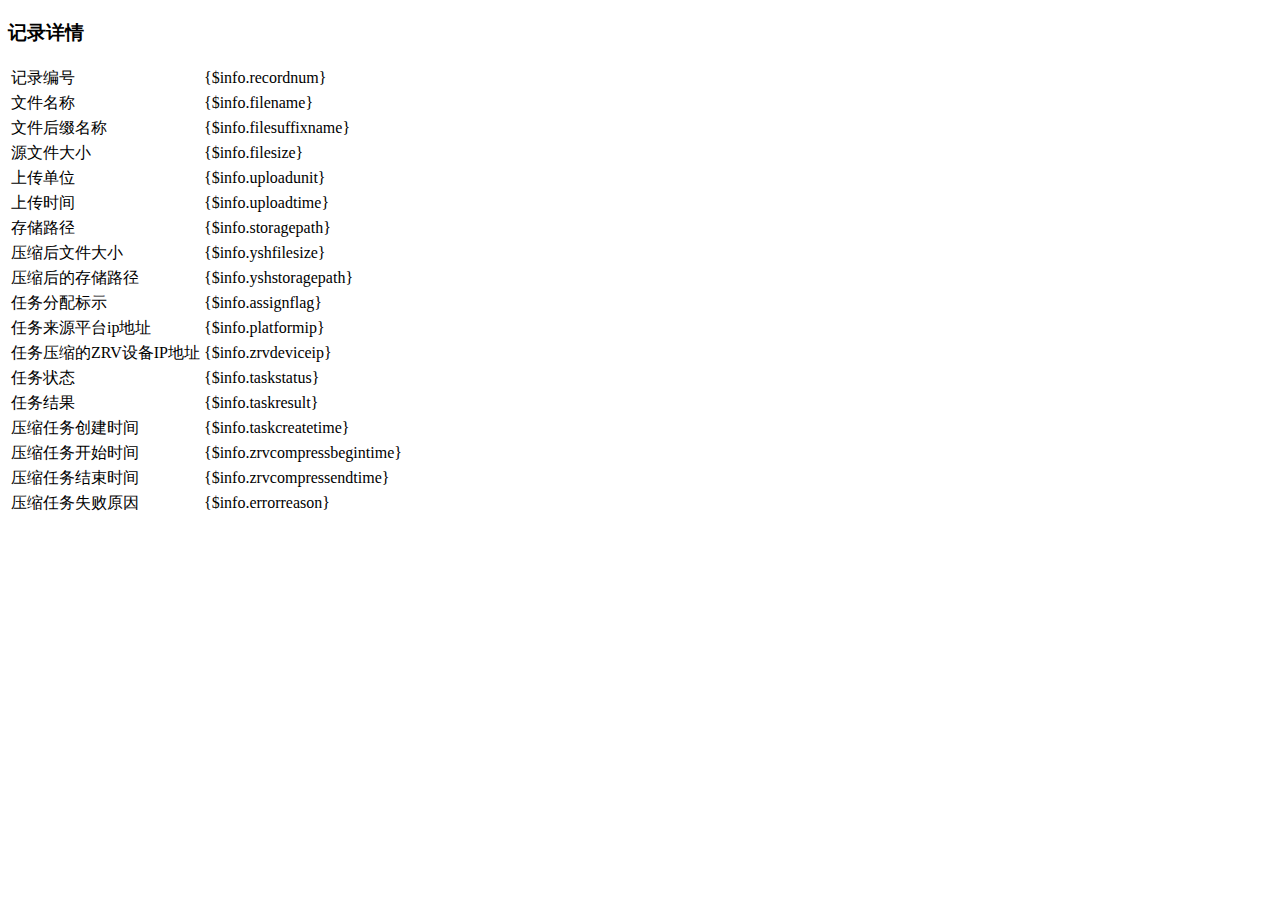
<file: V1.0/code/Web/vcms/Application/Home/View/Device/detail.html>
<!DOCTYPE html>
<html>

<include file="public/head"/>

<title>设备监测 详情</title>

<body>

<div class="container-fluid">

    <div class="row">

        <include file="public/top"/>

    </div>

    <div class="row">
        <div class="col-md-2" style="background-color: #2d70ba">
            <include file="public/left"/>
        </div>
        <div class="col-md-10">

            <div style="margin-top: 20px;">

                <h3>记录详情</h3>

                <table id="data_table" class="table">

                    <tr>
                        <td>记录编号</td>
                        <td>{$info.recordnum}</td>
                    </tr>
                    <tr>
                        <td>文件名称</td>
                        <td>{$info.filename}</td>
                    </tr>

                    <tr>
                        <td>文件后缀名称</td>
                        <td>{$info.filesuffixname}</td>
                    </tr>

                    <tr>
                        <td>源文件大小</td>
                        <td>{$info.filesize}</td>
                    </tr>


                    <tr>
                        <td>上传单位</td>
                        <td>{$info.uploadunit}</td>
                    </tr>


                    <tr>
                        <td>上传时间</td>
                        <td>{$info.uploadtime}</td>
                    </tr>

                    <tr>
                        <td>存储路径</td>
                        <td>{$info.storagepath}</td>
                    </tr>

                    <tr>
                        <td>压缩后文件大小</td>
                        <td>{$info.yshfilesize}</td>
                    </tr>

                    <tr>
                        <td>压缩后的存储路径</td>
                        <td>{$info.yshstoragepath}</td>
                    </tr>

                    <tr>
                        <td>任务分配标示</td>
                        <td>{$info.assignflag}</td>
                    </tr>

                    <tr>
                        <td>任务来源平台ip地址</td>
                        <td>{$info.platformip}</td>
                    </tr>

                    <tr>
                        <td>任务压缩的ZRV设备IP地址</td>
                        <td>{$info.zrvdeviceip}</td>
                    </tr>

                    <tr>
                        <td>任务状态</td>
                        <td>{$info.taskstatus}</td>
                    </tr>

                    <tr>
                        <td>任务结果</td>
                        <td>{$info.taskresult}</td>
                    </tr>

                    <tr>
                        <td>压缩任务创建时间</td>
                        <td>{$info.taskcreatetime}</td>
                    </tr>

                    <tr>
                        <td>压缩任务开始时间</td>
                        <td>{$info.zrvcompressbegintime}</td>
                    </tr>

                    <tr>
                        <td>压缩任务结束时间</td>
                        <td>{$info.zrvcompressendtime}</td>
                    </tr>

                    <tr>
                        <td>压缩任务失败原因</td>
                        <td>{$info.errorreason}</td>
                    </tr>

                </table>

            </div>

        </div>
    </div>

</div>

<script>
        $(document).ready(function(){

            $("#menu3").addClass("active");

        });
</script>

</body>
</html>
</file>
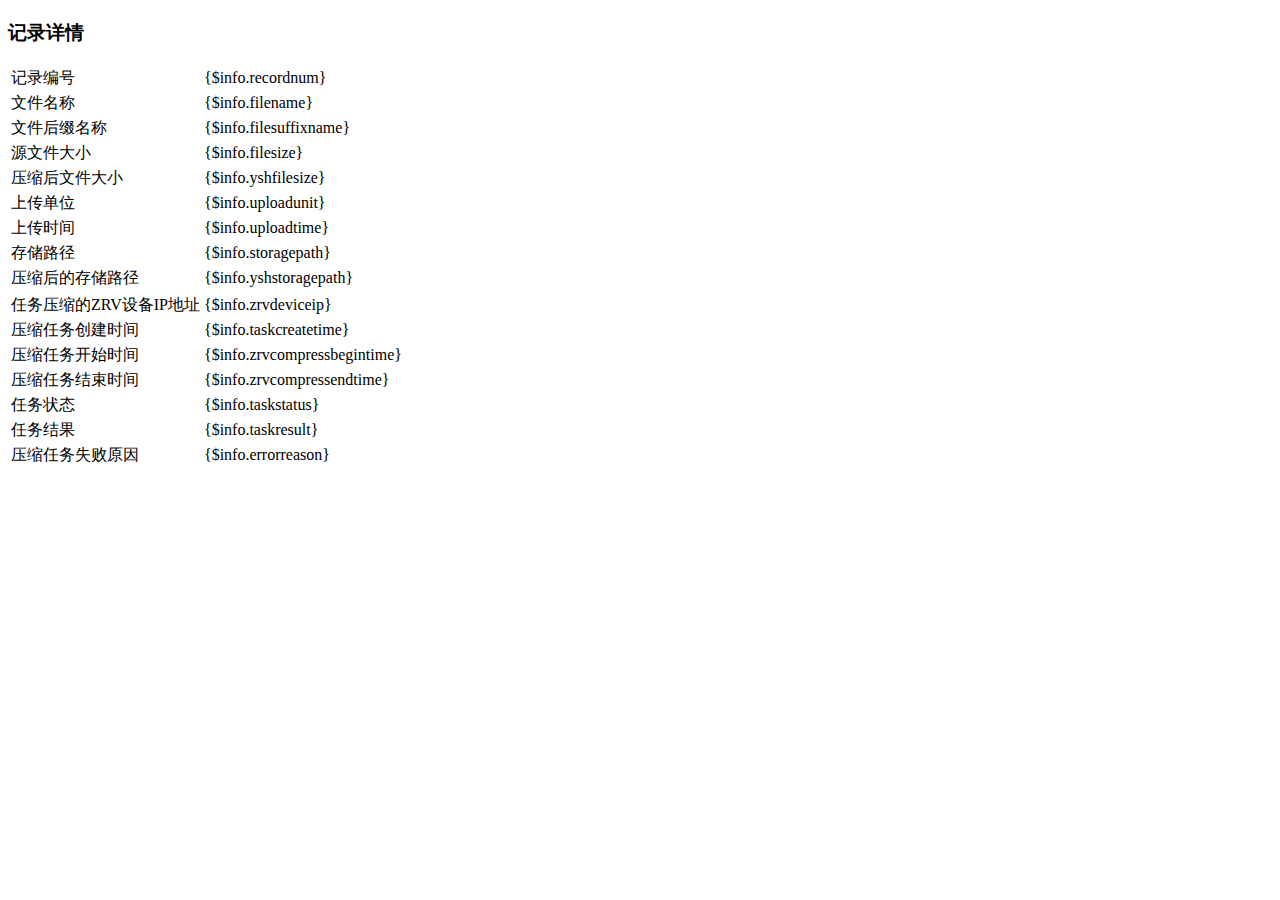
<file: V1.0/code/Web/vcms/Application/Home/View/Task/detail.html>
<!DOCTYPE html>
<html>

<include file="public/head"/>

<title>实时监测 详情</title>

<body>

<div class="container-fluid">

    <div class="row">

        <include file="public/top"/>

    </div>

    <div class="row">
        <div class="col-md-2" style="background-color: #2d70ba">
            <include file="public/left"/>
        </div>
        <div class="col-md-10">

            <div style="margin-top: 20px;">

                <h3>记录详情</h3>

                <table id="data_table" class="table">

                    <tr>
                        <td>记录编号</td>
                        <td>{$info.recordnum}</td>
                    </tr>
                    <tr>
                        <td>文件名称</td>
                        <td>{$info.filename}</td>
                    </tr>

                    <tr>
                        <td>文件后缀名称</td>
                        <td>{$info.filesuffixname}</td>
                    </tr>

                    <tr>
                        <td>源文件大小</td>
                        <td>{$info.filesize}</td>
                    </tr>

                    <tr>
                        <td>压缩后文件大小</td>
                        <td>{$info.yshfilesize}</td>
                    </tr>
                    
                    <tr>
                        <td>上传单位</td>
                        <td>{$info.uploadunit}</td>
                    </tr>


                    <tr>
                        <td>上传时间</td>
                        <td>{$info.uploadtime}</td>
                    </tr>

                    <tr>
                        <td>存储路径</td>
                        <td>{$info.storagepath}</td>
                    </tr>

                    <tr>
                        <td>压缩后的存储路径</td>
                        <td>{$info.yshstoragepath}</td>
                    </tr>
                    
                    <tr>
                    </tr>

                    <tr>
                        <td>任务压缩的ZRV设备IP地址</td>
                        <td>{$info.zrvdeviceip}</td>
                    </tr>
                    
                    <tr>
                        <td>压缩任务创建时间</td>
                        <td>{$info.taskcreatetime}</td>
                    </tr>
                    
                    <tr>
                        <td>压缩任务开始时间</td>
                        <td>{$info.zrvcompressbegintime}</td>
                    </tr>

                    <tr>
                        <td>压缩任务结束时间</td>
                        <td>{$info.zrvcompressendtime}</td>
                    </tr>                    
                    
                    <tr>
                        <td>任务状态</td>
                        <td>{$info.taskstatus}</td>
                    </tr>

                    <tr>
                        <td>任务结果</td>
                        <td>{$info.taskresult}</td>
                    </tr>

                    <tr>
                        <td>压缩任务失败原因</td>
                        <td>{$info.errorreason}</td>
                    </tr>

                </table>

            </div>

        </div>
    </div>

</div>

<script>
        $(document).ready(function(){

            $("#menu3").addClass("active");

        });
</script>

</body>
</html>
</file>
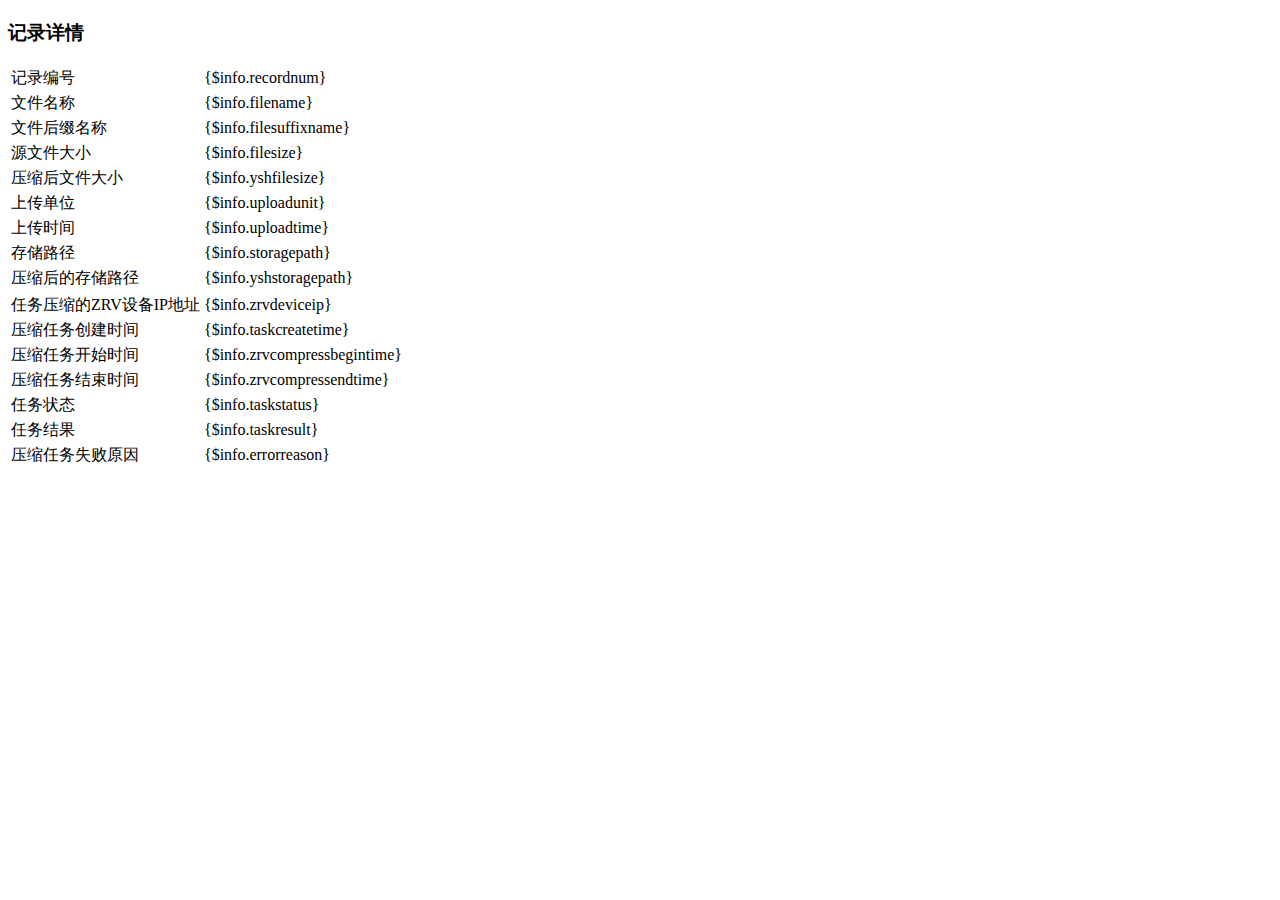
<file: V1.0/code/Web/vcms/Application/Home/View/Taskassign/detail.html>
<!DOCTYPE html>
<html>

<include file="public/head"/>

<title>实时监测 详情</title>

<body>

<div class="container-fluid">

    <div class="row">

        <include file="public/top"/>

    </div>

    <div class="row">
        <div class="col-md-2" style="background-color: #2d70ba">
            <include file="public/left"/>
        </div>
        <div class="col-md-10">

            <div style="margin-top: 20px;">

                <h3>记录详情</h3>

                <table id="data_table" class="table">

                    <tr>
                        <td>记录编号</td>
                        <td>{$info.recordnum}</td>
                    </tr>
                    <tr>
                        <td>文件名称</td>
                        <td>{$info.filename}</td>
                    </tr>

                    <tr>
                        <td>文件后缀名称</td>
                        <td>{$info.filesuffixname}</td>
                    </tr>

                    <tr>
                        <td>源文件大小</td>
                        <td>{$info.filesize}</td>
                    </tr>

                    <tr>
                        <td>压缩后文件大小</td>
                        <td>{$info.yshfilesize}</td>
                    </tr>
                    
                    <tr>
                        <td>上传单位</td>
                        <td>{$info.uploadunit}</td>
                    </tr>


                    <tr>
                        <td>上传时间</td>
                        <td>{$info.uploadtime}</td>
                    </tr>

                    <tr>
                        <td>存储路径</td>
                        <td>{$info.storagepath}</td>
                    </tr>

                    <tr>
                        <td>压缩后的存储路径</td>
                        <td>{$info.yshstoragepath}</td>
                    </tr>

                    <tr>

                    </tr>

                    <tr>
                        <td>任务压缩的ZRV设备IP地址</td>
                        <td>{$info.zrvdeviceip}</td>
                    </tr>

                    <tr>
                        <td>压缩任务创建时间</td>
                        <td>{$info.taskcreatetime}</td>
                    </tr>

                    <tr>
                        <td>压缩任务开始时间</td>
                        <td>{$info.zrvcompressbegintime}</td>
                    </tr>

                    <tr>
                        <td>压缩任务结束时间</td>
                        <td>{$info.zrvcompressendtime}</td>
                    </tr>
                    
                    <tr>
                        <td>任务状态</td>
                        <td>{$info.taskstatus}</td>
                    </tr>

                    <tr>
                        <td>任务结果</td>
                        <td>{$info.taskresult}</td>
                    </tr>

                    <tr>
                        <td>压缩任务失败原因</td>
                        <td>{$info.errorreason}</td>
                    </tr>

                </table>

            </div>

        </div>
    </div>

</div>

<script>
        $(document).ready(function(){

            $("#menu3").addClass("active");

        });
</script>

</body>
</html>
</file>
